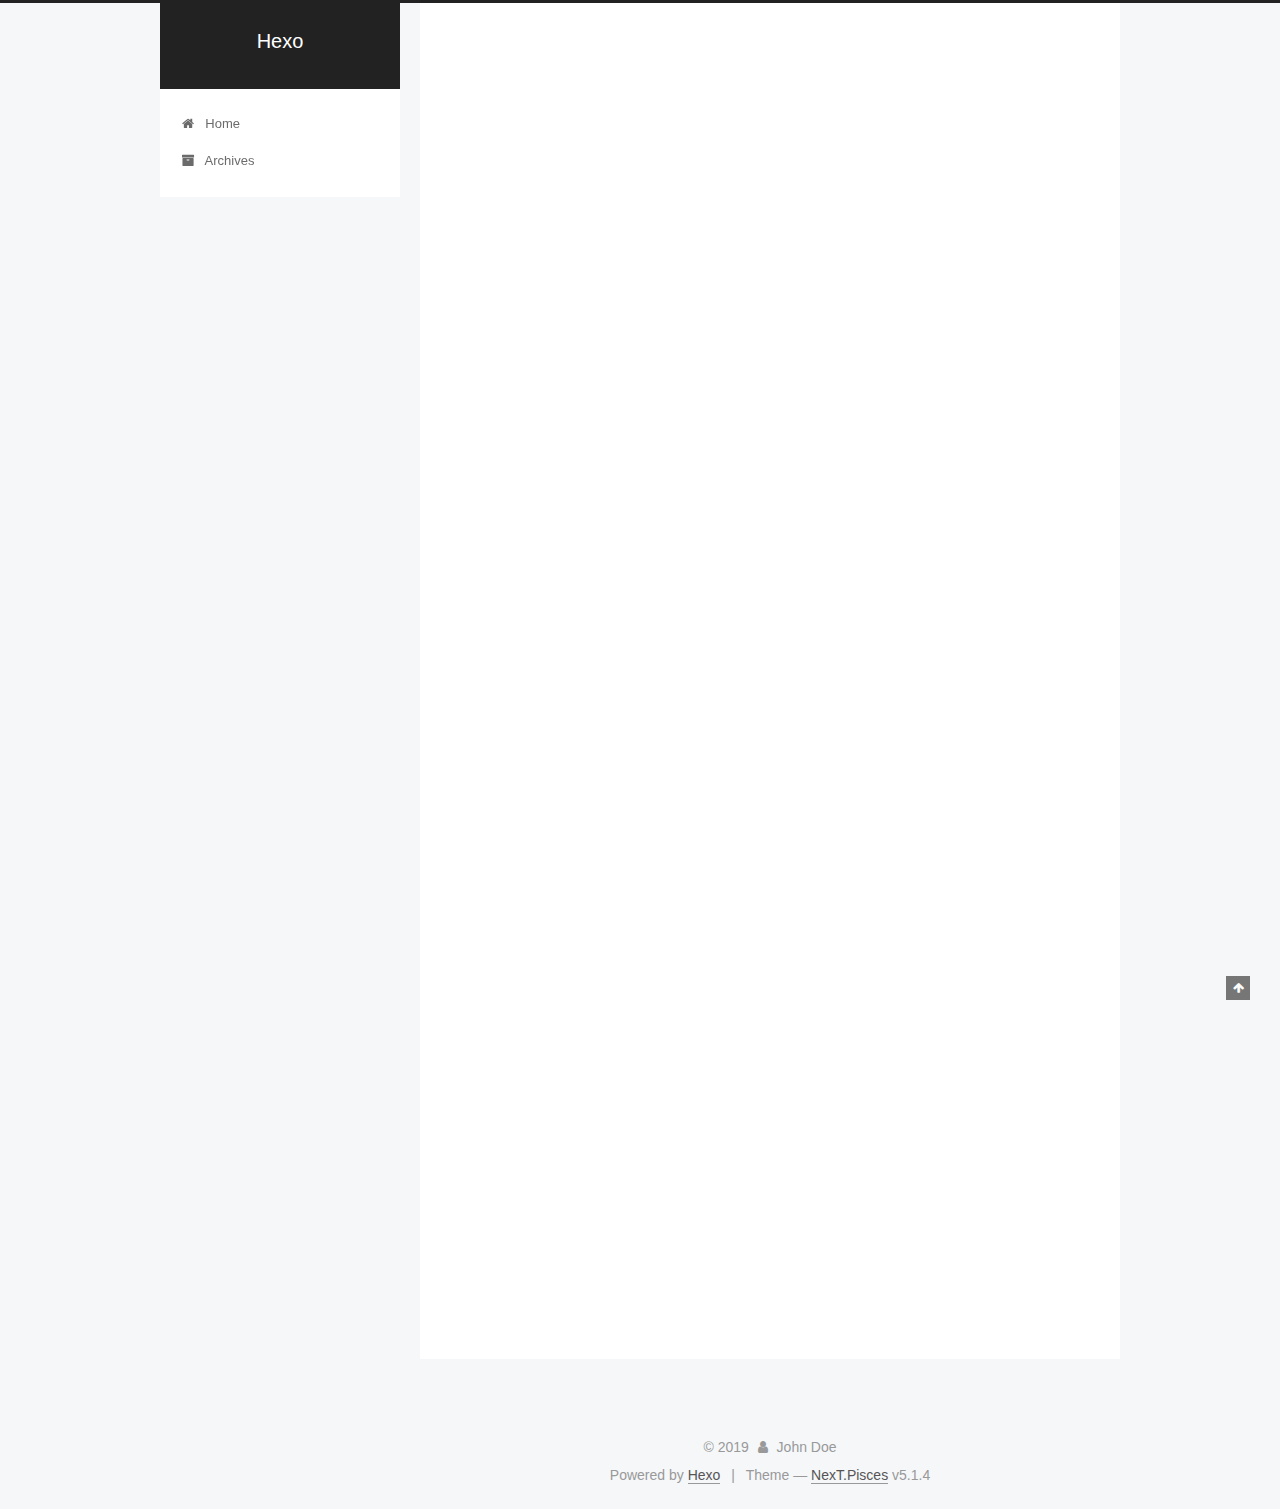
<file: index.html>
<!DOCTYPE html>



  


<html class="theme-next pisces use-motion" lang>
<head><meta name="generator" content="Hexo 3.8.0">
  <meta charset="UTF-8">
<meta http-equiv="X-UA-Compatible" content="IE=edge">
<meta name="viewport" content="width=device-width, initial-scale=1, maximum-scale=1">
<meta name="theme-color" content="#222">









<meta http-equiv="Cache-Control" content="no-transform">
<meta http-equiv="Cache-Control" content="no-siteapp">
















  
  
  <link href="/lib/fancybox/source/jquery.fancybox.css?v=2.1.5" rel="stylesheet" type="text/css">







<link href="/lib/font-awesome/css/font-awesome.min.css?v=4.6.2" rel="stylesheet" type="text/css">

<link href="/css/main.css?v=5.1.4" rel="stylesheet" type="text/css">


  <link rel="apple-touch-icon" sizes="180x180" href="/images/apple-touch-icon-next.png?v=5.1.4">


  <link rel="icon" type="image/png" sizes="32x32" href="/images/favicon-32x32-next.png?v=5.1.4">


  <link rel="icon" type="image/png" sizes="16x16" href="/images/favicon-16x16-next.png?v=5.1.4">


  <link rel="mask-icon" href="/images/logo.svg?v=5.1.4" color="#222">





  <meta name="keywords" content="Hexo, NexT">










<meta property="og:type" content="website">
<meta property="og:title" content="Hexo">
<meta property="og:url" content="http://yoursite.com/index.html">
<meta property="og:site_name" content="Hexo">
<meta property="og:locale" content="default">
<meta name="twitter:card" content="summary">
<meta name="twitter:title" content="Hexo">



<script type="text/javascript" id="hexo.configurations">
  var NexT = window.NexT || {};
  var CONFIG = {
    root: '/',
    scheme: 'Pisces',
    version: '5.1.4',
    sidebar: {"position":"left","display":"post","offset":12,"b2t":false,"scrollpercent":false,"onmobile":false},
    fancybox: true,
    tabs: true,
    motion: {"enable":true,"async":false,"transition":{"post_block":"fadeIn","post_header":"slideDownIn","post_body":"slideDownIn","coll_header":"slideLeftIn","sidebar":"slideUpIn"}},
    duoshuo: {
      userId: '0',
      author: 'Author'
    },
    algolia: {
      applicationID: '',
      apiKey: '',
      indexName: '',
      hits: {"per_page":10},
      labels: {"input_placeholder":"Search for Posts","hits_empty":"We didn't find any results for the search: ${query}","hits_stats":"${hits} results found in ${time} ms"}
    }
  };
</script>



  <link rel="canonical" href="http://yoursite.com/">





  <title>Hexo</title>
  








</head>

<body itemscope itemtype="http://schema.org/WebPage" lang="default">

  
  
    
  

  <div class="container sidebar-position-left 
  page-home">
    <div class="headband"></div>

    <header id="header" class="header" itemscope itemtype="http://schema.org/WPHeader">
      <div class="header-inner"><div class="site-brand-wrapper">
  <div class="site-meta ">
    

    <div class="custom-logo-site-title">
      <a href="/" class="brand" rel="start">
        <span class="logo-line-before"><i></i></span>
        <span class="site-title">Hexo</span>
        <span class="logo-line-after"><i></i></span>
      </a>
    </div>
      
        <p class="site-subtitle"></p>
      
  </div>

  <div class="site-nav-toggle">
    <button>
      <span class="btn-bar"></span>
      <span class="btn-bar"></span>
      <span class="btn-bar"></span>
    </button>
  </div>
</div>

<nav class="site-nav">
  

  
    <ul id="menu" class="menu">
      
        
        <li class="menu-item menu-item-home">
          <a href="/" rel="section">
            
              <i class="menu-item-icon fa fa-fw fa-home"></i> <br>
            
            Home
          </a>
        </li>
      
        
        <li class="menu-item menu-item-archives">
          <a href="/archives/" rel="section">
            
              <i class="menu-item-icon fa fa-fw fa-archive"></i> <br>
            
            Archives
          </a>
        </li>
      

      
    </ul>
  

  
</nav>



 </div>
    </header>

    <main id="main" class="main">
      <div class="main-inner">
        <div class="content-wrap">
          <div id="content" class="content">
            
  <section id="posts" class="posts-expand">
    
      

  

  
  
  

  <article class="post post-type-normal" itemscope itemtype="http://schema.org/Article">
  
  
  
  <div class="post-block">
    <link itemprop="mainEntityOfPage" href="http://yoursite.com/2019/03/07/hello/">

    <span hidden itemprop="author" itemscope itemtype="http://schema.org/Person">
      <meta itemprop="name" content="John Doe">
      <meta itemprop="description" content>
      <meta itemprop="image" content="/images/avatar.gif">
    </span>

    <span hidden itemprop="publisher" itemscope itemtype="http://schema.org/Organization">
      <meta itemprop="name" content="Hexo">
    </span>

    
      <header class="post-header">

        
        
          <h1 class="post-title" itemprop="name headline">
                
                <a class="post-title-link" href="/2019/03/07/hello/" itemprop="url">hello</a></h1>
        

        <div class="post-meta">
          <span class="post-time">
            
              <span class="post-meta-item-icon">
                <i class="fa fa-calendar-o"></i>
              </span>
              
                <span class="post-meta-item-text">Posted on</span>
              
              <time title="Post created" itemprop="dateCreated datePublished" datetime="2019-03-07T16:42:58+08:00">
                2019-03-07
              </time>
            

            

            
          </span>

          

          
            
          

          
          

          

          

          

        </div>
      </header>
    

    
    
    
    <div class="post-body" itemprop="articleBody">

      
      

      
        
          
            <p>hello  !!!!!!!</p>

          
        
      
    </div>
    
    
    

    

    

    

    <footer class="post-footer">
      

      

      

      
      
        <div class="post-eof"></div>
      
    </footer>
  </div>
  
  
  
  </article>


    
      

  

  
  
  

  <article class="post post-type-normal" itemscope itemtype="http://schema.org/Article">
  
  
  
  <div class="post-block">
    <link itemprop="mainEntityOfPage" href="http://yoursite.com/2019/03/06/hello-world/">

    <span hidden itemprop="author" itemscope itemtype="http://schema.org/Person">
      <meta itemprop="name" content="John Doe">
      <meta itemprop="description" content>
      <meta itemprop="image" content="/images/avatar.gif">
    </span>

    <span hidden itemprop="publisher" itemscope itemtype="http://schema.org/Organization">
      <meta itemprop="name" content="Hexo">
    </span>

    
      <header class="post-header">

        
        
          <h1 class="post-title" itemprop="name headline">
                
                <a class="post-title-link" href="/2019/03/06/hello-world/" itemprop="url">Hello World</a></h1>
        

        <div class="post-meta">
          <span class="post-time">
            
              <span class="post-meta-item-icon">
                <i class="fa fa-calendar-o"></i>
              </span>
              
                <span class="post-meta-item-text">Posted on</span>
              
              <time title="Post created" itemprop="dateCreated datePublished" datetime="2019-03-06T11:15:41+08:00">
                2019-03-06
              </time>
            

            

            
          </span>

          

          
            
          

          
          

          

          

          

        </div>
      </header>
    

    
    
    
    <div class="post-body" itemprop="articleBody">

      
      

      
        
          
            <p>Welcome to <a href="https://hexo.io/" target="_blank" rel="noopener">Hexo</a>! This is your very first post. Check <a href="https://hexo.io/docs/" target="_blank" rel="noopener">documentation</a> for more info. If you get any problems when using Hexo, you can find the answer in <a href="https://hexo.io/docs/troubleshooting.html" target="_blank" rel="noopener">troubleshooting</a> or you can ask me on <a href="https://github.com/hexojs/hexo/issues" target="_blank" rel="noopener">GitHub</a>.</p>
<h2 id="Quick-Start"><a href="#Quick-Start" class="headerlink" title="Quick Start"></a>Quick Start</h2><h3 id="Create-a-new-post"><a href="#Create-a-new-post" class="headerlink" title="Create a new post"></a>Create a new post</h3><figure class="highlight bash"><table><tr><td class="gutter"><pre><span class="line">1</span><br></pre></td><td class="code"><pre><span class="line">$ hexo new <span class="string">"My New Post"</span></span><br></pre></td></tr></table></figure>
<p>More info: <a href="https://hexo.io/docs/writing.html" target="_blank" rel="noopener">Writing</a></p>
<h3 id="Run-server"><a href="#Run-server" class="headerlink" title="Run server"></a>Run server</h3><figure class="highlight bash"><table><tr><td class="gutter"><pre><span class="line">1</span><br></pre></td><td class="code"><pre><span class="line">$ hexo server</span><br></pre></td></tr></table></figure>
<p>More info: <a href="https://hexo.io/docs/server.html" target="_blank" rel="noopener">Server</a></p>
<h3 id="Generate-static-files"><a href="#Generate-static-files" class="headerlink" title="Generate static files"></a>Generate static files</h3><figure class="highlight bash"><table><tr><td class="gutter"><pre><span class="line">1</span><br></pre></td><td class="code"><pre><span class="line">$ hexo generate</span><br></pre></td></tr></table></figure>
<p>More info: <a href="https://hexo.io/docs/generating.html" target="_blank" rel="noopener">Generating</a></p>
<h3 id="Deploy-to-remote-sites"><a href="#Deploy-to-remote-sites" class="headerlink" title="Deploy to remote sites"></a>Deploy to remote sites</h3><figure class="highlight bash"><table><tr><td class="gutter"><pre><span class="line">1</span><br></pre></td><td class="code"><pre><span class="line">$ hexo deploy</span><br></pre></td></tr></table></figure>
<p>More info: <a href="https://hexo.io/docs/deployment.html" target="_blank" rel="noopener">Deployment</a></p>

          
        
      
    </div>
    
    
    

    

    

    

    <footer class="post-footer">
      

      

      

      
      
        <div class="post-eof"></div>
      
    </footer>
  </div>
  
  
  
  </article>


    
  </section>

  


          </div>
          


          

        </div>
        
          
  
  <div class="sidebar-toggle">
    <div class="sidebar-toggle-line-wrap">
      <span class="sidebar-toggle-line sidebar-toggle-line-first"></span>
      <span class="sidebar-toggle-line sidebar-toggle-line-middle"></span>
      <span class="sidebar-toggle-line sidebar-toggle-line-last"></span>
    </div>
  </div>

  <aside id="sidebar" class="sidebar">
    
    <div class="sidebar-inner">

      

      

      <section class="site-overview-wrap sidebar-panel sidebar-panel-active">
        <div class="site-overview">
          <div class="site-author motion-element" itemprop="author" itemscope itemtype="http://schema.org/Person">
            
              <p class="site-author-name" itemprop="name">John Doe</p>
              <p class="site-description motion-element" itemprop="description"></p>
          </div>

          <nav class="site-state motion-element">

            
              <div class="site-state-item site-state-posts">
              
                <a href="/archives/">
              
                  <span class="site-state-item-count">2</span>
                  <span class="site-state-item-name">posts</span>
                </a>
              </div>
            

            

            

          </nav>

          

          

          
          

          
          

          

        </div>
      </section>

      

      

    </div>
  </aside>


        
      </div>
    </main>

    <footer id="footer" class="footer">
      <div class="footer-inner">
        <div class="copyright">&copy; <span itemprop="copyrightYear">2019</span>
  <span class="with-love">
    <i class="fa fa-user"></i>
  </span>
  <span class="author" itemprop="copyrightHolder">John Doe</span>

  
</div>


  <div class="powered-by">Powered by <a class="theme-link" target="_blank" href="https://hexo.io">Hexo</a></div>



  <span class="post-meta-divider">|</span>



  <div class="theme-info">Theme &mdash; <a class="theme-link" target="_blank" href="https://github.com/iissnan/hexo-theme-next">NexT.Pisces</a> v5.1.4</div>




        







        
      </div>
    </footer>

    
      <div class="back-to-top">
        <i class="fa fa-arrow-up"></i>
        
      </div>
    

    

  </div>

  

<script type="text/javascript">
  if (Object.prototype.toString.call(window.Promise) !== '[object Function]') {
    window.Promise = null;
  }
</script>









  












  
  
    <script type="text/javascript" src="/lib/jquery/index.js?v=2.1.3"></script>
  

  
  
    <script type="text/javascript" src="/lib/fastclick/lib/fastclick.min.js?v=1.0.6"></script>
  

  
  
    <script type="text/javascript" src="/lib/jquery_lazyload/jquery.lazyload.js?v=1.9.7"></script>
  

  
  
    <script type="text/javascript" src="/lib/velocity/velocity.min.js?v=1.2.1"></script>
  

  
  
    <script type="text/javascript" src="/lib/velocity/velocity.ui.min.js?v=1.2.1"></script>
  

  
  
    <script type="text/javascript" src="/lib/fancybox/source/jquery.fancybox.pack.js?v=2.1.5"></script>
  


  


  <script type="text/javascript" src="/js/src/utils.js?v=5.1.4"></script>

  <script type="text/javascript" src="/js/src/motion.js?v=5.1.4"></script>



  
  


  <script type="text/javascript" src="/js/src/affix.js?v=5.1.4"></script>

  <script type="text/javascript" src="/js/src/schemes/pisces.js?v=5.1.4"></script>



  

  


  <script type="text/javascript" src="/js/src/bootstrap.js?v=5.1.4"></script>



  


  




	





  





  












  





  

  

  

  
  

  

  

  

</body>
</html>
</file>
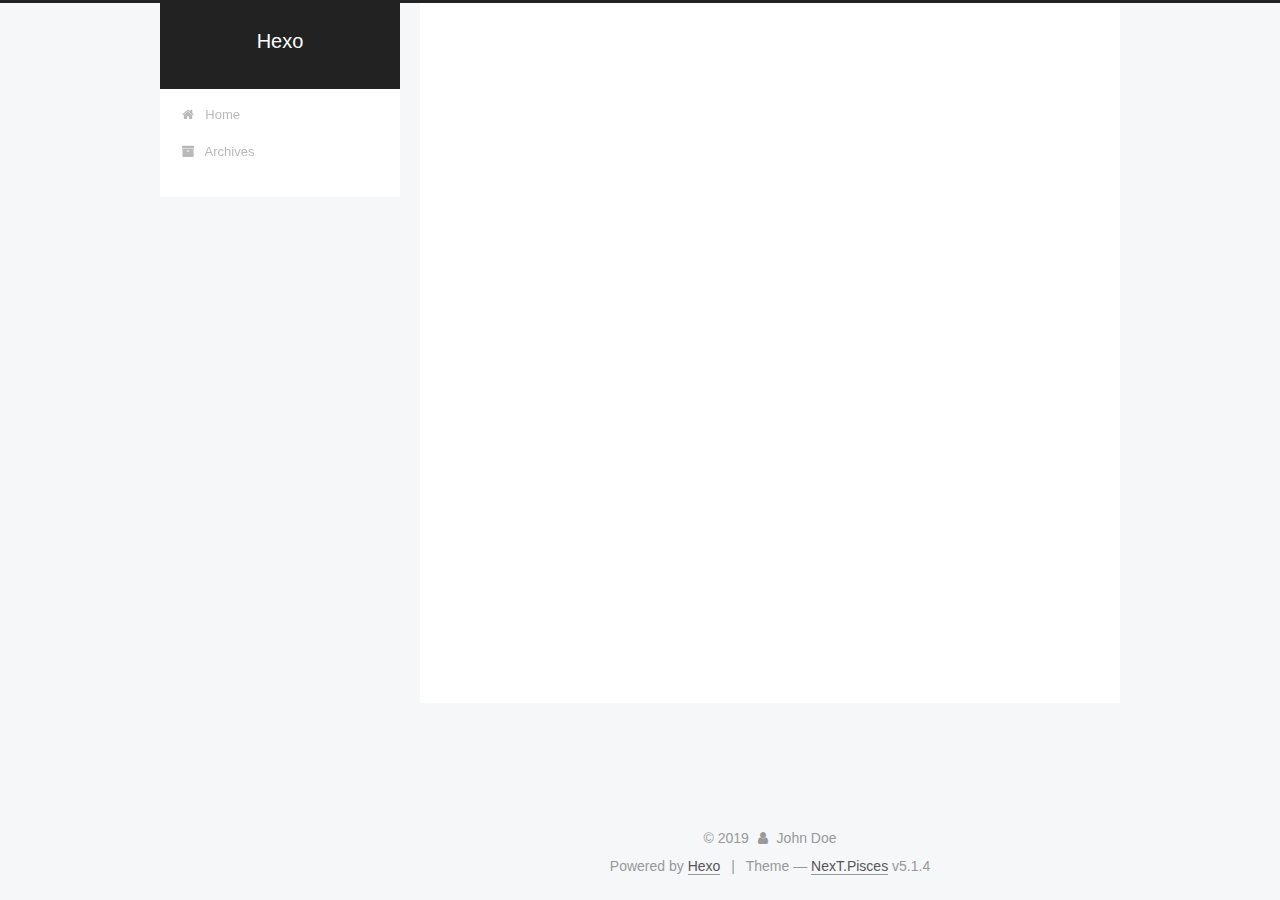
<file: archives/index.html>
<!DOCTYPE html>



  


<html class="theme-next pisces use-motion" lang>
<head><meta name="generator" content="Hexo 3.8.0">
  <meta charset="UTF-8">
<meta http-equiv="X-UA-Compatible" content="IE=edge">
<meta name="viewport" content="width=device-width, initial-scale=1, maximum-scale=1">
<meta name="theme-color" content="#222">









<meta http-equiv="Cache-Control" content="no-transform">
<meta http-equiv="Cache-Control" content="no-siteapp">
















  
  
  <link href="/lib/fancybox/source/jquery.fancybox.css?v=2.1.5" rel="stylesheet" type="text/css">







<link href="/lib/font-awesome/css/font-awesome.min.css?v=4.6.2" rel="stylesheet" type="text/css">

<link href="/css/main.css?v=5.1.4" rel="stylesheet" type="text/css">


  <link rel="apple-touch-icon" sizes="180x180" href="/images/apple-touch-icon-next.png?v=5.1.4">


  <link rel="icon" type="image/png" sizes="32x32" href="/images/favicon-32x32-next.png?v=5.1.4">


  <link rel="icon" type="image/png" sizes="16x16" href="/images/favicon-16x16-next.png?v=5.1.4">


  <link rel="mask-icon" href="/images/logo.svg?v=5.1.4" color="#222">





  <meta name="keywords" content="Hexo, NexT">










<meta property="og:type" content="website">
<meta property="og:title" content="Hexo">
<meta property="og:url" content="http://yoursite.com/archives/index.html">
<meta property="og:site_name" content="Hexo">
<meta property="og:locale" content="default">
<meta name="twitter:card" content="summary">
<meta name="twitter:title" content="Hexo">



<script type="text/javascript" id="hexo.configurations">
  var NexT = window.NexT || {};
  var CONFIG = {
    root: '/',
    scheme: 'Pisces',
    version: '5.1.4',
    sidebar: {"position":"left","display":"post","offset":12,"b2t":false,"scrollpercent":false,"onmobile":false},
    fancybox: true,
    tabs: true,
    motion: {"enable":true,"async":false,"transition":{"post_block":"fadeIn","post_header":"slideDownIn","post_body":"slideDownIn","coll_header":"slideLeftIn","sidebar":"slideUpIn"}},
    duoshuo: {
      userId: '0',
      author: 'Author'
    },
    algolia: {
      applicationID: '',
      apiKey: '',
      indexName: '',
      hits: {"per_page":10},
      labels: {"input_placeholder":"Search for Posts","hits_empty":"We didn't find any results for the search: ${query}","hits_stats":"${hits} results found in ${time} ms"}
    }
  };
</script>



  <link rel="canonical" href="http://yoursite.com/archives/">





  <title>Archive | Hexo</title>
  








</head>

<body itemscope itemtype="http://schema.org/WebPage" lang="default">

  
  
    
  

  <div class="container sidebar-position-left page-archive">
    <div class="headband"></div>

    <header id="header" class="header" itemscope itemtype="http://schema.org/WPHeader">
      <div class="header-inner"><div class="site-brand-wrapper">
  <div class="site-meta ">
    

    <div class="custom-logo-site-title">
      <a href="/" class="brand" rel="start">
        <span class="logo-line-before"><i></i></span>
        <span class="site-title">Hexo</span>
        <span class="logo-line-after"><i></i></span>
      </a>
    </div>
      
        <p class="site-subtitle"></p>
      
  </div>

  <div class="site-nav-toggle">
    <button>
      <span class="btn-bar"></span>
      <span class="btn-bar"></span>
      <span class="btn-bar"></span>
    </button>
  </div>
</div>

<nav class="site-nav">
  

  
    <ul id="menu" class="menu">
      
        
        <li class="menu-item menu-item-home">
          <a href="/" rel="section">
            
              <i class="menu-item-icon fa fa-fw fa-home"></i> <br>
            
            Home
          </a>
        </li>
      
        
        <li class="menu-item menu-item-archives">
          <a href="/archives/" rel="section">
            
              <i class="menu-item-icon fa fa-fw fa-archive"></i> <br>
            
            Archives
          </a>
        </li>
      

      
    </ul>
  

  
</nav>



 </div>
    </header>

    <main id="main" class="main">
      <div class="main-inner">
        <div class="content-wrap">
          <div id="content" class="content">
            

  
  
  
  <div class="post-block archive">
    <div id="posts" class="posts-collapse">
      <span class="archive-move-on"></span>

      <span class="archive-page-counter">
        
        
        
          
        
        Um..! 2 posts in total. Keep on posting.
      </span>

      

        
        
        

        
          
          <div class="collection-title">
            <h1 class="archive-year" id="archive-year-2019">2019</h1>
          </div>
        
        

        

  <article class="post post-type-normal" itemscope itemtype="http://schema.org/Article">
    <header class="post-header">

      <h2 class="post-title">
        
            <a class="post-title-link" href="/2019/03/07/hello/" itemprop="url">
              
                <span itemprop="name">hello</span>
              
            </a>
        
      </h2>

      <div class="post-meta">
        <time class="post-time" itemprop="dateCreated" datetime="2019-03-07T16:42:58+08:00" content="2019-03-07">
          03-07
        </time>
      </div>

    </header>
  </article>



      

        
        
        

        
        

        

  <article class="post post-type-normal" itemscope itemtype="http://schema.org/Article">
    <header class="post-header">

      <h2 class="post-title">
        
            <a class="post-title-link" href="/2019/03/06/hello-world/" itemprop="url">
              
                <span itemprop="name">Hello World</span>
              
            </a>
        
      </h2>

      <div class="post-meta">
        <time class="post-time" itemprop="dateCreated" datetime="2019-03-06T11:15:41+08:00" content="2019-03-06">
          03-06
        </time>
      </div>

    </header>
  </article>



      

    </div>
  </div>
  
  
  

  



          </div>
          


          

        </div>
        
          
  
  <div class="sidebar-toggle">
    <div class="sidebar-toggle-line-wrap">
      <span class="sidebar-toggle-line sidebar-toggle-line-first"></span>
      <span class="sidebar-toggle-line sidebar-toggle-line-middle"></span>
      <span class="sidebar-toggle-line sidebar-toggle-line-last"></span>
    </div>
  </div>

  <aside id="sidebar" class="sidebar">
    
    <div class="sidebar-inner">

      

      

      <section class="site-overview-wrap sidebar-panel sidebar-panel-active">
        <div class="site-overview">
          <div class="site-author motion-element" itemprop="author" itemscope itemtype="http://schema.org/Person">
            
              <p class="site-author-name" itemprop="name">John Doe</p>
              <p class="site-description motion-element" itemprop="description"></p>
          </div>

          <nav class="site-state motion-element">

            
              <div class="site-state-item site-state-posts">
              
                <a href="/archives/">
              
                  <span class="site-state-item-count">2</span>
                  <span class="site-state-item-name">posts</span>
                </a>
              </div>
            

            

            

          </nav>

          

          

          
          

          
          

          

        </div>
      </section>

      

      

    </div>
  </aside>


        
      </div>
    </main>

    <footer id="footer" class="footer">
      <div class="footer-inner">
        <div class="copyright">&copy; <span itemprop="copyrightYear">2019</span>
  <span class="with-love">
    <i class="fa fa-user"></i>
  </span>
  <span class="author" itemprop="copyrightHolder">John Doe</span>

  
</div>


  <div class="powered-by">Powered by <a class="theme-link" target="_blank" href="https://hexo.io">Hexo</a></div>



  <span class="post-meta-divider">|</span>



  <div class="theme-info">Theme &mdash; <a class="theme-link" target="_blank" href="https://github.com/iissnan/hexo-theme-next">NexT.Pisces</a> v5.1.4</div>




        







        
      </div>
    </footer>

    
      <div class="back-to-top">
        <i class="fa fa-arrow-up"></i>
        
      </div>
    

    

  </div>

  

<script type="text/javascript">
  if (Object.prototype.toString.call(window.Promise) !== '[object Function]') {
    window.Promise = null;
  }
</script>









  












  
  
    <script type="text/javascript" src="/lib/jquery/index.js?v=2.1.3"></script>
  

  
  
    <script type="text/javascript" src="/lib/fastclick/lib/fastclick.min.js?v=1.0.6"></script>
  

  
  
    <script type="text/javascript" src="/lib/jquery_lazyload/jquery.lazyload.js?v=1.9.7"></script>
  

  
  
    <script type="text/javascript" src="/lib/velocity/velocity.min.js?v=1.2.1"></script>
  

  
  
    <script type="text/javascript" src="/lib/velocity/velocity.ui.min.js?v=1.2.1"></script>
  

  
  
    <script type="text/javascript" src="/lib/fancybox/source/jquery.fancybox.pack.js?v=2.1.5"></script>
  


  


  <script type="text/javascript" src="/js/src/utils.js?v=5.1.4"></script>

  <script type="text/javascript" src="/js/src/motion.js?v=5.1.4"></script>



  
  


  <script type="text/javascript" src="/js/src/affix.js?v=5.1.4"></script>

  <script type="text/javascript" src="/js/src/schemes/pisces.js?v=5.1.4"></script>



  

  


  <script type="text/javascript" src="/js/src/bootstrap.js?v=5.1.4"></script>



  


  




	





  





  












  





  

  

  

  
  

  

  

  

</body>
</html>
</file>
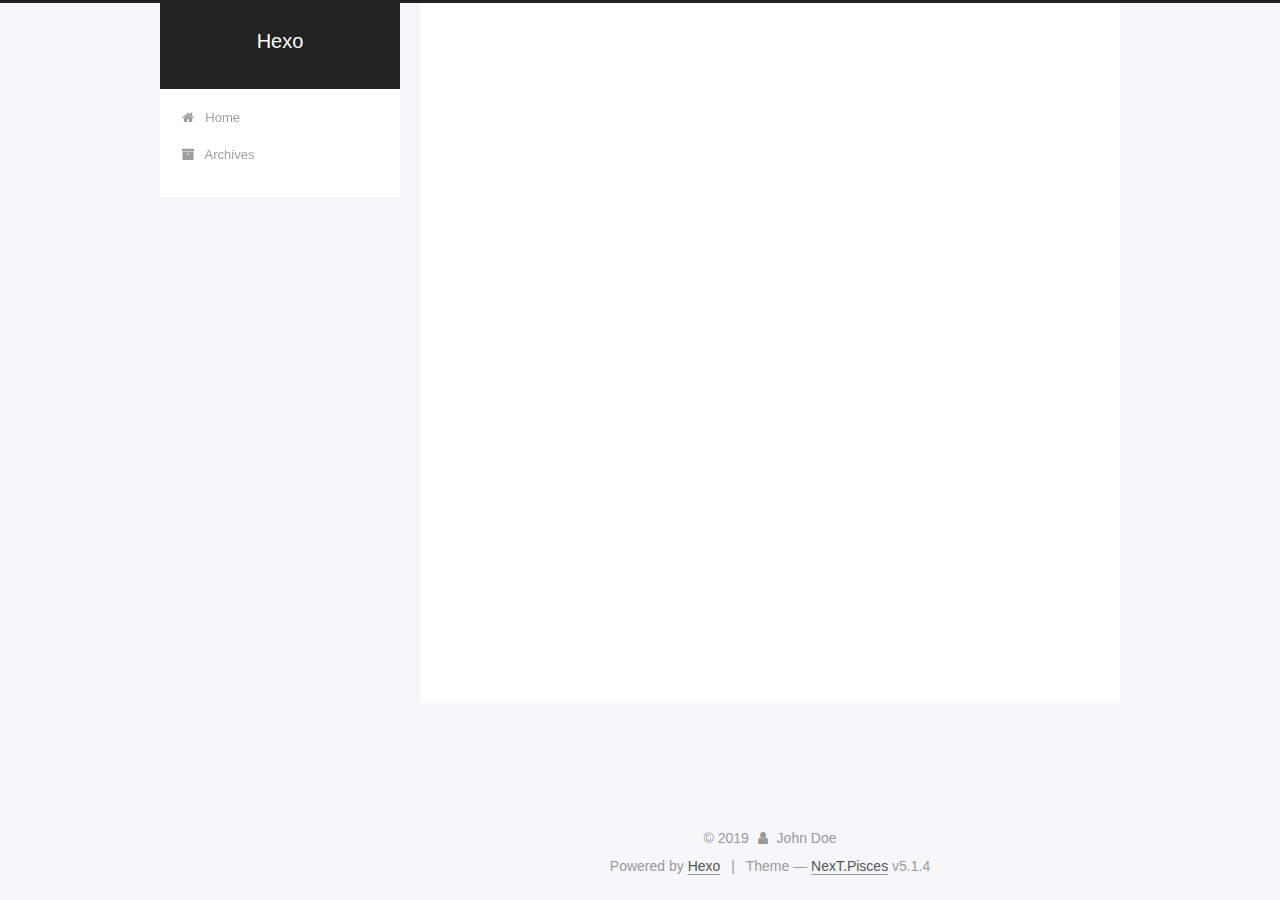
<file: archives/2019/index.html>
<!DOCTYPE html>



  


<html class="theme-next pisces use-motion" lang>
<head><meta name="generator" content="Hexo 3.8.0">
  <meta charset="UTF-8">
<meta http-equiv="X-UA-Compatible" content="IE=edge">
<meta name="viewport" content="width=device-width, initial-scale=1, maximum-scale=1">
<meta name="theme-color" content="#222">









<meta http-equiv="Cache-Control" content="no-transform">
<meta http-equiv="Cache-Control" content="no-siteapp">
















  
  
  <link href="/lib/fancybox/source/jquery.fancybox.css?v=2.1.5" rel="stylesheet" type="text/css">







<link href="/lib/font-awesome/css/font-awesome.min.css?v=4.6.2" rel="stylesheet" type="text/css">

<link href="/css/main.css?v=5.1.4" rel="stylesheet" type="text/css">


  <link rel="apple-touch-icon" sizes="180x180" href="/images/apple-touch-icon-next.png?v=5.1.4">


  <link rel="icon" type="image/png" sizes="32x32" href="/images/favicon-32x32-next.png?v=5.1.4">


  <link rel="icon" type="image/png" sizes="16x16" href="/images/favicon-16x16-next.png?v=5.1.4">


  <link rel="mask-icon" href="/images/logo.svg?v=5.1.4" color="#222">





  <meta name="keywords" content="Hexo, NexT">










<meta property="og:type" content="website">
<meta property="og:title" content="Hexo">
<meta property="og:url" content="http://yoursite.com/archives/2019/index.html">
<meta property="og:site_name" content="Hexo">
<meta property="og:locale" content="default">
<meta name="twitter:card" content="summary">
<meta name="twitter:title" content="Hexo">



<script type="text/javascript" id="hexo.configurations">
  var NexT = window.NexT || {};
  var CONFIG = {
    root: '/',
    scheme: 'Pisces',
    version: '5.1.4',
    sidebar: {"position":"left","display":"post","offset":12,"b2t":false,"scrollpercent":false,"onmobile":false},
    fancybox: true,
    tabs: true,
    motion: {"enable":true,"async":false,"transition":{"post_block":"fadeIn","post_header":"slideDownIn","post_body":"slideDownIn","coll_header":"slideLeftIn","sidebar":"slideUpIn"}},
    duoshuo: {
      userId: '0',
      author: 'Author'
    },
    algolia: {
      applicationID: '',
      apiKey: '',
      indexName: '',
      hits: {"per_page":10},
      labels: {"input_placeholder":"Search for Posts","hits_empty":"We didn't find any results for the search: ${query}","hits_stats":"${hits} results found in ${time} ms"}
    }
  };
</script>



  <link rel="canonical" href="http://yoursite.com/archives/2019/">





  <title>Archive | Hexo</title>
  








</head>

<body itemscope itemtype="http://schema.org/WebPage" lang="default">

  
  
    
  

  <div class="container sidebar-position-left page-archive">
    <div class="headband"></div>

    <header id="header" class="header" itemscope itemtype="http://schema.org/WPHeader">
      <div class="header-inner"><div class="site-brand-wrapper">
  <div class="site-meta ">
    

    <div class="custom-logo-site-title">
      <a href="/" class="brand" rel="start">
        <span class="logo-line-before"><i></i></span>
        <span class="site-title">Hexo</span>
        <span class="logo-line-after"><i></i></span>
      </a>
    </div>
      
        <p class="site-subtitle"></p>
      
  </div>

  <div class="site-nav-toggle">
    <button>
      <span class="btn-bar"></span>
      <span class="btn-bar"></span>
      <span class="btn-bar"></span>
    </button>
  </div>
</div>

<nav class="site-nav">
  

  
    <ul id="menu" class="menu">
      
        
        <li class="menu-item menu-item-home">
          <a href="/" rel="section">
            
              <i class="menu-item-icon fa fa-fw fa-home"></i> <br>
            
            Home
          </a>
        </li>
      
        
        <li class="menu-item menu-item-archives">
          <a href="/archives/" rel="section">
            
              <i class="menu-item-icon fa fa-fw fa-archive"></i> <br>
            
            Archives
          </a>
        </li>
      

      
    </ul>
  

  
</nav>



 </div>
    </header>

    <main id="main" class="main">
      <div class="main-inner">
        <div class="content-wrap">
          <div id="content" class="content">
            

  
  
  
  <div class="post-block archive">
    <div id="posts" class="posts-collapse">
      <span class="archive-move-on"></span>

      <span class="archive-page-counter">
        
        
        
          
        
        Um..! 2 posts in total. Keep on posting.
      </span>

      

        
        
        

        
          
          <div class="collection-title">
            <h1 class="archive-year" id="archive-year-2019">2019</h1>
          </div>
        
        

        

  <article class="post post-type-normal" itemscope itemtype="http://schema.org/Article">
    <header class="post-header">

      <h2 class="post-title">
        
            <a class="post-title-link" href="/2019/03/07/hello/" itemprop="url">
              
                <span itemprop="name">hello</span>
              
            </a>
        
      </h2>

      <div class="post-meta">
        <time class="post-time" itemprop="dateCreated" datetime="2019-03-07T16:42:58+08:00" content="2019-03-07">
          03-07
        </time>
      </div>

    </header>
  </article>



      

        
        
        

        
        

        

  <article class="post post-type-normal" itemscope itemtype="http://schema.org/Article">
    <header class="post-header">

      <h2 class="post-title">
        
            <a class="post-title-link" href="/2019/03/06/hello-world/" itemprop="url">
              
                <span itemprop="name">Hello World</span>
              
            </a>
        
      </h2>

      <div class="post-meta">
        <time class="post-time" itemprop="dateCreated" datetime="2019-03-06T11:15:41+08:00" content="2019-03-06">
          03-06
        </time>
      </div>

    </header>
  </article>



      

    </div>
  </div>
  
  
  

  



          </div>
          


          

        </div>
        
          
  
  <div class="sidebar-toggle">
    <div class="sidebar-toggle-line-wrap">
      <span class="sidebar-toggle-line sidebar-toggle-line-first"></span>
      <span class="sidebar-toggle-line sidebar-toggle-line-middle"></span>
      <span class="sidebar-toggle-line sidebar-toggle-line-last"></span>
    </div>
  </div>

  <aside id="sidebar" class="sidebar">
    
    <div class="sidebar-inner">

      

      

      <section class="site-overview-wrap sidebar-panel sidebar-panel-active">
        <div class="site-overview">
          <div class="site-author motion-element" itemprop="author" itemscope itemtype="http://schema.org/Person">
            
              <p class="site-author-name" itemprop="name">John Doe</p>
              <p class="site-description motion-element" itemprop="description"></p>
          </div>

          <nav class="site-state motion-element">

            
              <div class="site-state-item site-state-posts">
              
                <a href="/archives/">
              
                  <span class="site-state-item-count">2</span>
                  <span class="site-state-item-name">posts</span>
                </a>
              </div>
            

            

            

          </nav>

          

          

          
          

          
          

          

        </div>
      </section>

      

      

    </div>
  </aside>


        
      </div>
    </main>

    <footer id="footer" class="footer">
      <div class="footer-inner">
        <div class="copyright">&copy; <span itemprop="copyrightYear">2019</span>
  <span class="with-love">
    <i class="fa fa-user"></i>
  </span>
  <span class="author" itemprop="copyrightHolder">John Doe</span>

  
</div>


  <div class="powered-by">Powered by <a class="theme-link" target="_blank" href="https://hexo.io">Hexo</a></div>



  <span class="post-meta-divider">|</span>



  <div class="theme-info">Theme &mdash; <a class="theme-link" target="_blank" href="https://github.com/iissnan/hexo-theme-next">NexT.Pisces</a> v5.1.4</div>




        







        
      </div>
    </footer>

    
      <div class="back-to-top">
        <i class="fa fa-arrow-up"></i>
        
      </div>
    

    

  </div>

  

<script type="text/javascript">
  if (Object.prototype.toString.call(window.Promise) !== '[object Function]') {
    window.Promise = null;
  }
</script>









  












  
  
    <script type="text/javascript" src="/lib/jquery/index.js?v=2.1.3"></script>
  

  
  
    <script type="text/javascript" src="/lib/fastclick/lib/fastclick.min.js?v=1.0.6"></script>
  

  
  
    <script type="text/javascript" src="/lib/jquery_lazyload/jquery.lazyload.js?v=1.9.7"></script>
  

  
  
    <script type="text/javascript" src="/lib/velocity/velocity.min.js?v=1.2.1"></script>
  

  
  
    <script type="text/javascript" src="/lib/velocity/velocity.ui.min.js?v=1.2.1"></script>
  

  
  
    <script type="text/javascript" src="/lib/fancybox/source/jquery.fancybox.pack.js?v=2.1.5"></script>
  


  


  <script type="text/javascript" src="/js/src/utils.js?v=5.1.4"></script>

  <script type="text/javascript" src="/js/src/motion.js?v=5.1.4"></script>



  
  


  <script type="text/javascript" src="/js/src/affix.js?v=5.1.4"></script>

  <script type="text/javascript" src="/js/src/schemes/pisces.js?v=5.1.4"></script>



  

  


  <script type="text/javascript" src="/js/src/bootstrap.js?v=5.1.4"></script>



  


  




	





  





  












  





  

  

  

  
  

  

  

  

</body>
</html>
</file>
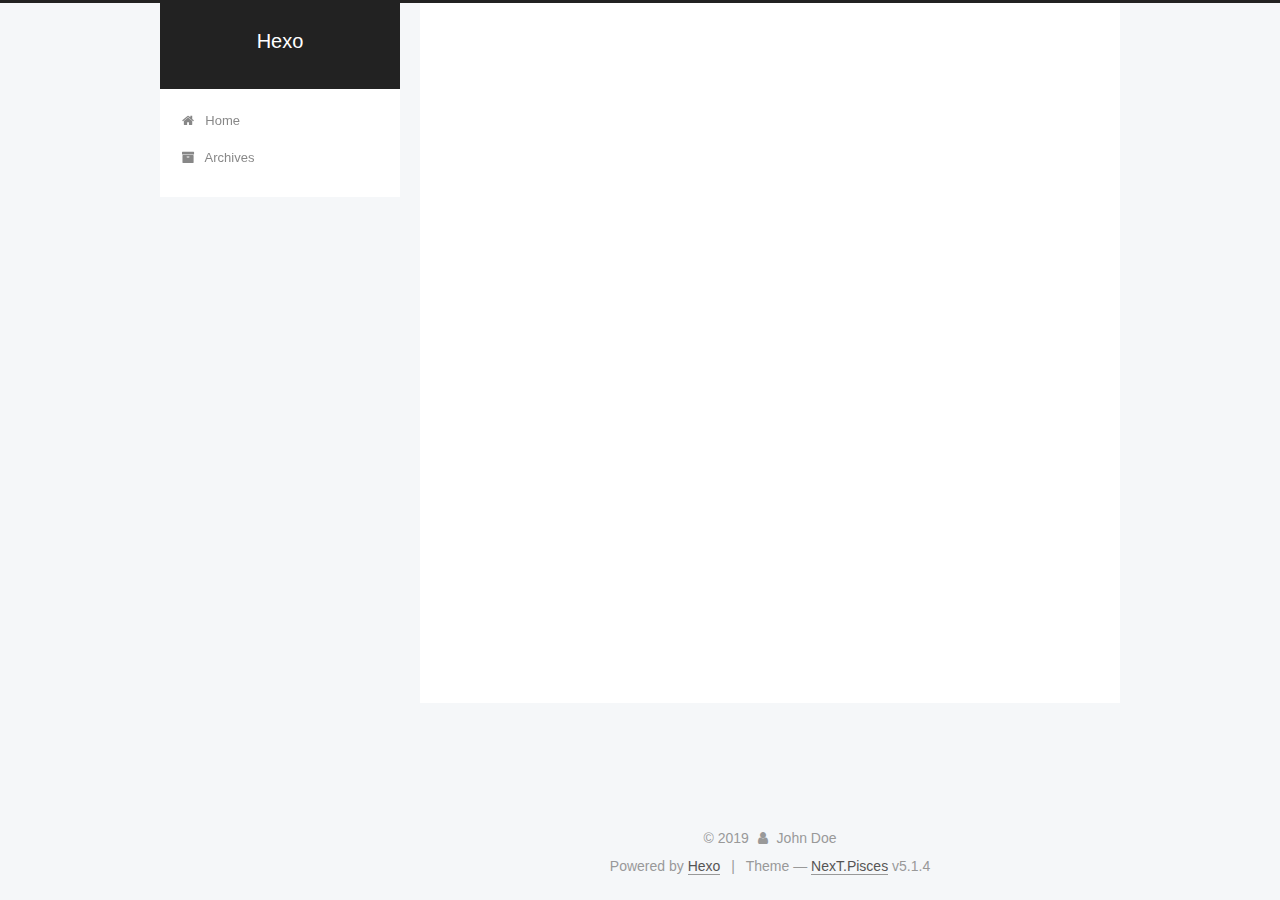
<file: archives/2019/03/index.html>
<!DOCTYPE html>



  


<html class="theme-next pisces use-motion" lang>
<head><meta name="generator" content="Hexo 3.8.0">
  <meta charset="UTF-8">
<meta http-equiv="X-UA-Compatible" content="IE=edge">
<meta name="viewport" content="width=device-width, initial-scale=1, maximum-scale=1">
<meta name="theme-color" content="#222">









<meta http-equiv="Cache-Control" content="no-transform">
<meta http-equiv="Cache-Control" content="no-siteapp">
















  
  
  <link href="/lib/fancybox/source/jquery.fancybox.css?v=2.1.5" rel="stylesheet" type="text/css">







<link href="/lib/font-awesome/css/font-awesome.min.css?v=4.6.2" rel="stylesheet" type="text/css">

<link href="/css/main.css?v=5.1.4" rel="stylesheet" type="text/css">


  <link rel="apple-touch-icon" sizes="180x180" href="/images/apple-touch-icon-next.png?v=5.1.4">


  <link rel="icon" type="image/png" sizes="32x32" href="/images/favicon-32x32-next.png?v=5.1.4">


  <link rel="icon" type="image/png" sizes="16x16" href="/images/favicon-16x16-next.png?v=5.1.4">


  <link rel="mask-icon" href="/images/logo.svg?v=5.1.4" color="#222">





  <meta name="keywords" content="Hexo, NexT">










<meta property="og:type" content="website">
<meta property="og:title" content="Hexo">
<meta property="og:url" content="http://yoursite.com/archives/2019/03/index.html">
<meta property="og:site_name" content="Hexo">
<meta property="og:locale" content="default">
<meta name="twitter:card" content="summary">
<meta name="twitter:title" content="Hexo">



<script type="text/javascript" id="hexo.configurations">
  var NexT = window.NexT || {};
  var CONFIG = {
    root: '/',
    scheme: 'Pisces',
    version: '5.1.4',
    sidebar: {"position":"left","display":"post","offset":12,"b2t":false,"scrollpercent":false,"onmobile":false},
    fancybox: true,
    tabs: true,
    motion: {"enable":true,"async":false,"transition":{"post_block":"fadeIn","post_header":"slideDownIn","post_body":"slideDownIn","coll_header":"slideLeftIn","sidebar":"slideUpIn"}},
    duoshuo: {
      userId: '0',
      author: 'Author'
    },
    algolia: {
      applicationID: '',
      apiKey: '',
      indexName: '',
      hits: {"per_page":10},
      labels: {"input_placeholder":"Search for Posts","hits_empty":"We didn't find any results for the search: ${query}","hits_stats":"${hits} results found in ${time} ms"}
    }
  };
</script>



  <link rel="canonical" href="http://yoursite.com/archives/2019/03/">





  <title>Archive | Hexo</title>
  








</head>

<body itemscope itemtype="http://schema.org/WebPage" lang="default">

  
  
    
  

  <div class="container sidebar-position-left page-archive">
    <div class="headband"></div>

    <header id="header" class="header" itemscope itemtype="http://schema.org/WPHeader">
      <div class="header-inner"><div class="site-brand-wrapper">
  <div class="site-meta ">
    

    <div class="custom-logo-site-title">
      <a href="/" class="brand" rel="start">
        <span class="logo-line-before"><i></i></span>
        <span class="site-title">Hexo</span>
        <span class="logo-line-after"><i></i></span>
      </a>
    </div>
      
        <p class="site-subtitle"></p>
      
  </div>

  <div class="site-nav-toggle">
    <button>
      <span class="btn-bar"></span>
      <span class="btn-bar"></span>
      <span class="btn-bar"></span>
    </button>
  </div>
</div>

<nav class="site-nav">
  

  
    <ul id="menu" class="menu">
      
        
        <li class="menu-item menu-item-home">
          <a href="/" rel="section">
            
              <i class="menu-item-icon fa fa-fw fa-home"></i> <br>
            
            Home
          </a>
        </li>
      
        
        <li class="menu-item menu-item-archives">
          <a href="/archives/" rel="section">
            
              <i class="menu-item-icon fa fa-fw fa-archive"></i> <br>
            
            Archives
          </a>
        </li>
      

      
    </ul>
  

  
</nav>



 </div>
    </header>

    <main id="main" class="main">
      <div class="main-inner">
        <div class="content-wrap">
          <div id="content" class="content">
            

  
  
  
  <div class="post-block archive">
    <div id="posts" class="posts-collapse">
      <span class="archive-move-on"></span>

      <span class="archive-page-counter">
        
        
        
          
        
        Um..! 2 posts in total. Keep on posting.
      </span>

      

        
        
        

        
          
          <div class="collection-title">
            <h1 class="archive-year" id="archive-year-2019">2019</h1>
          </div>
        
        

        

  <article class="post post-type-normal" itemscope itemtype="http://schema.org/Article">
    <header class="post-header">

      <h2 class="post-title">
        
            <a class="post-title-link" href="/2019/03/07/hello/" itemprop="url">
              
                <span itemprop="name">hello</span>
              
            </a>
        
      </h2>

      <div class="post-meta">
        <time class="post-time" itemprop="dateCreated" datetime="2019-03-07T16:42:58+08:00" content="2019-03-07">
          03-07
        </time>
      </div>

    </header>
  </article>



      

        
        
        

        
        

        

  <article class="post post-type-normal" itemscope itemtype="http://schema.org/Article">
    <header class="post-header">

      <h2 class="post-title">
        
            <a class="post-title-link" href="/2019/03/06/hello-world/" itemprop="url">
              
                <span itemprop="name">Hello World</span>
              
            </a>
        
      </h2>

      <div class="post-meta">
        <time class="post-time" itemprop="dateCreated" datetime="2019-03-06T11:15:41+08:00" content="2019-03-06">
          03-06
        </time>
      </div>

    </header>
  </article>



      

    </div>
  </div>
  
  
  

  



          </div>
          


          

        </div>
        
          
  
  <div class="sidebar-toggle">
    <div class="sidebar-toggle-line-wrap">
      <span class="sidebar-toggle-line sidebar-toggle-line-first"></span>
      <span class="sidebar-toggle-line sidebar-toggle-line-middle"></span>
      <span class="sidebar-toggle-line sidebar-toggle-line-last"></span>
    </div>
  </div>

  <aside id="sidebar" class="sidebar">
    
    <div class="sidebar-inner">

      

      

      <section class="site-overview-wrap sidebar-panel sidebar-panel-active">
        <div class="site-overview">
          <div class="site-author motion-element" itemprop="author" itemscope itemtype="http://schema.org/Person">
            
              <p class="site-author-name" itemprop="name">John Doe</p>
              <p class="site-description motion-element" itemprop="description"></p>
          </div>

          <nav class="site-state motion-element">

            
              <div class="site-state-item site-state-posts">
              
                <a href="/archives/">
              
                  <span class="site-state-item-count">2</span>
                  <span class="site-state-item-name">posts</span>
                </a>
              </div>
            

            

            

          </nav>

          

          

          
          

          
          

          

        </div>
      </section>

      

      

    </div>
  </aside>


        
      </div>
    </main>

    <footer id="footer" class="footer">
      <div class="footer-inner">
        <div class="copyright">&copy; <span itemprop="copyrightYear">2019</span>
  <span class="with-love">
    <i class="fa fa-user"></i>
  </span>
  <span class="author" itemprop="copyrightHolder">John Doe</span>

  
</div>


  <div class="powered-by">Powered by <a class="theme-link" target="_blank" href="https://hexo.io">Hexo</a></div>



  <span class="post-meta-divider">|</span>



  <div class="theme-info">Theme &mdash; <a class="theme-link" target="_blank" href="https://github.com/iissnan/hexo-theme-next">NexT.Pisces</a> v5.1.4</div>




        







        
      </div>
    </footer>

    
      <div class="back-to-top">
        <i class="fa fa-arrow-up"></i>
        
      </div>
    

    

  </div>

  

<script type="text/javascript">
  if (Object.prototype.toString.call(window.Promise) !== '[object Function]') {
    window.Promise = null;
  }
</script>









  












  
  
    <script type="text/javascript" src="/lib/jquery/index.js?v=2.1.3"></script>
  

  
  
    <script type="text/javascript" src="/lib/fastclick/lib/fastclick.min.js?v=1.0.6"></script>
  

  
  
    <script type="text/javascript" src="/lib/jquery_lazyload/jquery.lazyload.js?v=1.9.7"></script>
  

  
  
    <script type="text/javascript" src="/lib/velocity/velocity.min.js?v=1.2.1"></script>
  

  
  
    <script type="text/javascript" src="/lib/velocity/velocity.ui.min.js?v=1.2.1"></script>
  

  
  
    <script type="text/javascript" src="/lib/fancybox/source/jquery.fancybox.pack.js?v=2.1.5"></script>
  


  


  <script type="text/javascript" src="/js/src/utils.js?v=5.1.4"></script>

  <script type="text/javascript" src="/js/src/motion.js?v=5.1.4"></script>



  
  


  <script type="text/javascript" src="/js/src/affix.js?v=5.1.4"></script>

  <script type="text/javascript" src="/js/src/schemes/pisces.js?v=5.1.4"></script>



  

  


  <script type="text/javascript" src="/js/src/bootstrap.js?v=5.1.4"></script>



  


  




	





  





  












  





  

  

  

  
  

  

  

  

</body>
</html>
</file>
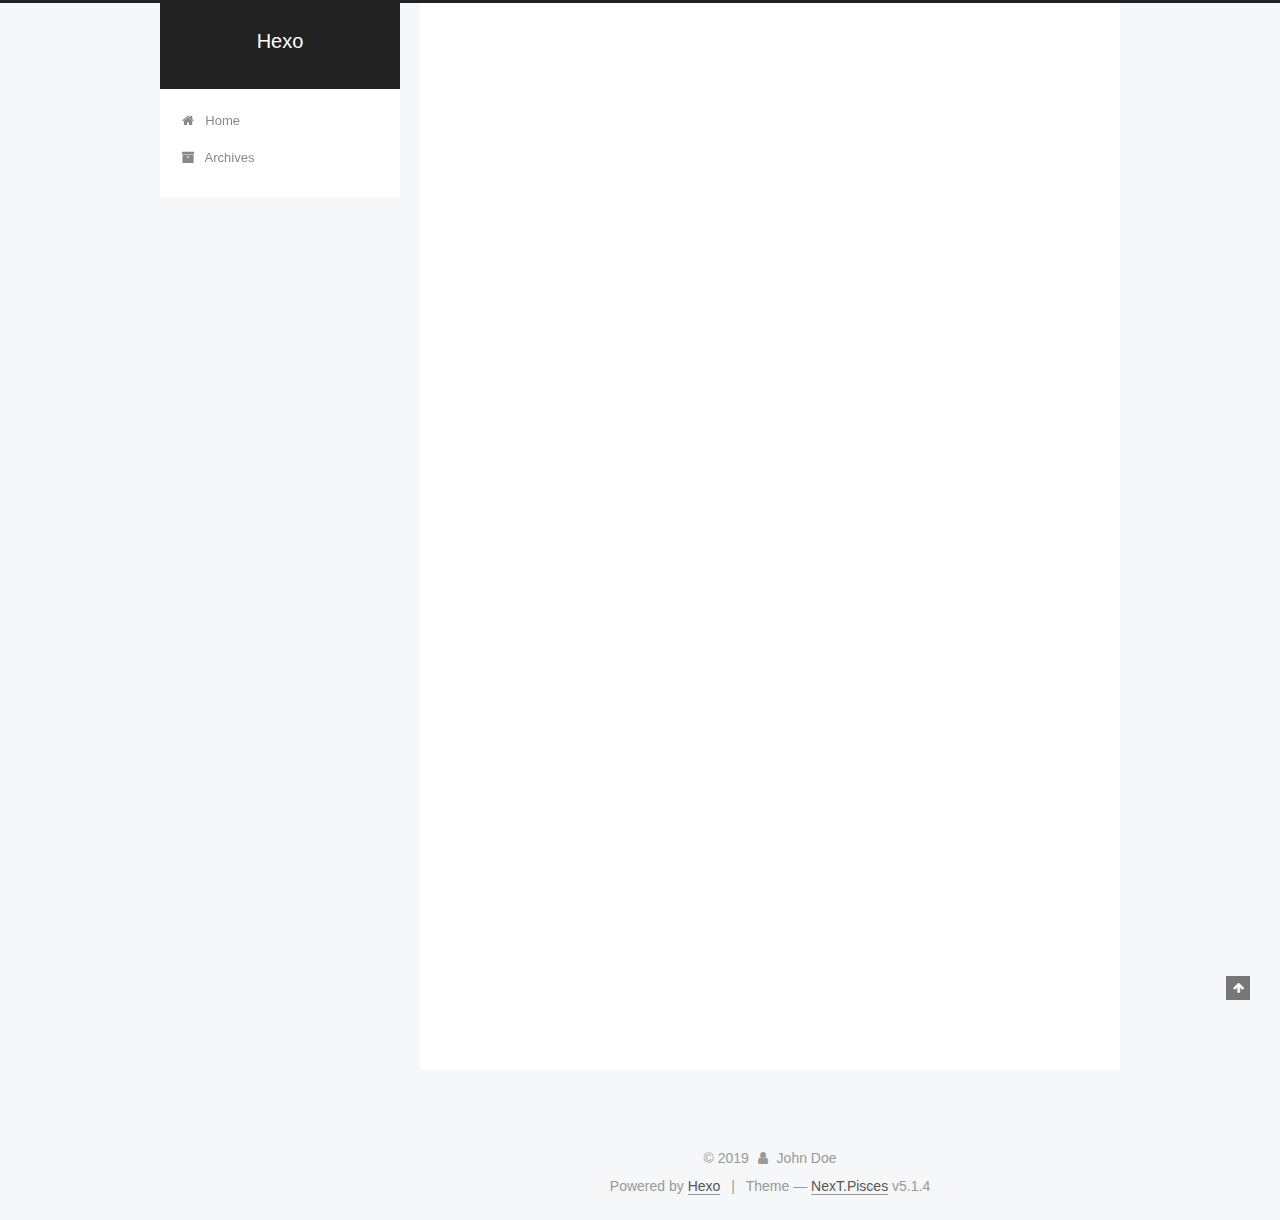
<file: 2019/03/06/hello-world/index.html>
<!DOCTYPE html>



  


<html class="theme-next pisces use-motion" lang>
<head><meta name="generator" content="Hexo 3.8.0">
  <meta charset="UTF-8">
<meta http-equiv="X-UA-Compatible" content="IE=edge">
<meta name="viewport" content="width=device-width, initial-scale=1, maximum-scale=1">
<meta name="theme-color" content="#222">









<meta http-equiv="Cache-Control" content="no-transform">
<meta http-equiv="Cache-Control" content="no-siteapp">
















  
  
  <link href="/lib/fancybox/source/jquery.fancybox.css?v=2.1.5" rel="stylesheet" type="text/css">







<link href="/lib/font-awesome/css/font-awesome.min.css?v=4.6.2" rel="stylesheet" type="text/css">

<link href="/css/main.css?v=5.1.4" rel="stylesheet" type="text/css">


  <link rel="apple-touch-icon" sizes="180x180" href="/images/apple-touch-icon-next.png?v=5.1.4">


  <link rel="icon" type="image/png" sizes="32x32" href="/images/favicon-32x32-next.png?v=5.1.4">


  <link rel="icon" type="image/png" sizes="16x16" href="/images/favicon-16x16-next.png?v=5.1.4">


  <link rel="mask-icon" href="/images/logo.svg?v=5.1.4" color="#222">





  <meta name="keywords" content="Hexo, NexT">










<meta name="description" content="Welcome to Hexo! This is your very first post. Check documentation for more info. If you get any problems when using Hexo, you can find the answer in troubleshooting or you can ask me on GitHub. Quick">
<meta property="og:type" content="article">
<meta property="og:title" content="Hello World">
<meta property="og:url" content="http://yoursite.com/2019/03/06/hello-world/index.html">
<meta property="og:site_name" content="Hexo">
<meta property="og:description" content="Welcome to Hexo! This is your very first post. Check documentation for more info. If you get any problems when using Hexo, you can find the answer in troubleshooting or you can ask me on GitHub. Quick">
<meta property="og:locale" content="default">
<meta property="og:updated_time" content="2019-03-06T03:15:41.628Z">
<meta name="twitter:card" content="summary">
<meta name="twitter:title" content="Hello World">
<meta name="twitter:description" content="Welcome to Hexo! This is your very first post. Check documentation for more info. If you get any problems when using Hexo, you can find the answer in troubleshooting or you can ask me on GitHub. Quick">



<script type="text/javascript" id="hexo.configurations">
  var NexT = window.NexT || {};
  var CONFIG = {
    root: '/',
    scheme: 'Pisces',
    version: '5.1.4',
    sidebar: {"position":"left","display":"post","offset":12,"b2t":false,"scrollpercent":false,"onmobile":false},
    fancybox: true,
    tabs: true,
    motion: {"enable":true,"async":false,"transition":{"post_block":"fadeIn","post_header":"slideDownIn","post_body":"slideDownIn","coll_header":"slideLeftIn","sidebar":"slideUpIn"}},
    duoshuo: {
      userId: '0',
      author: 'Author'
    },
    algolia: {
      applicationID: '',
      apiKey: '',
      indexName: '',
      hits: {"per_page":10},
      labels: {"input_placeholder":"Search for Posts","hits_empty":"We didn't find any results for the search: ${query}","hits_stats":"${hits} results found in ${time} ms"}
    }
  };
</script>



  <link rel="canonical" href="http://yoursite.com/2019/03/06/hello-world/">





  <title>Hello World | Hexo</title>
  








</head>

<body itemscope itemtype="http://schema.org/WebPage" lang="default">

  
  
    
  

  <div class="container sidebar-position-left page-post-detail">
    <div class="headband"></div>

    <header id="header" class="header" itemscope itemtype="http://schema.org/WPHeader">
      <div class="header-inner"><div class="site-brand-wrapper">
  <div class="site-meta ">
    

    <div class="custom-logo-site-title">
      <a href="/" class="brand" rel="start">
        <span class="logo-line-before"><i></i></span>
        <span class="site-title">Hexo</span>
        <span class="logo-line-after"><i></i></span>
      </a>
    </div>
      
        <p class="site-subtitle"></p>
      
  </div>

  <div class="site-nav-toggle">
    <button>
      <span class="btn-bar"></span>
      <span class="btn-bar"></span>
      <span class="btn-bar"></span>
    </button>
  </div>
</div>

<nav class="site-nav">
  

  
    <ul id="menu" class="menu">
      
        
        <li class="menu-item menu-item-home">
          <a href="/" rel="section">
            
              <i class="menu-item-icon fa fa-fw fa-home"></i> <br>
            
            Home
          </a>
        </li>
      
        
        <li class="menu-item menu-item-archives">
          <a href="/archives/" rel="section">
            
              <i class="menu-item-icon fa fa-fw fa-archive"></i> <br>
            
            Archives
          </a>
        </li>
      

      
    </ul>
  

  
</nav>



 </div>
    </header>

    <main id="main" class="main">
      <div class="main-inner">
        <div class="content-wrap">
          <div id="content" class="content">
            

  <div id="posts" class="posts-expand">
    

  

  
  
  

  <article class="post post-type-normal" itemscope itemtype="http://schema.org/Article">
  
  
  
  <div class="post-block">
    <link itemprop="mainEntityOfPage" href="http://yoursite.com/2019/03/06/hello-world/">

    <span hidden itemprop="author" itemscope itemtype="http://schema.org/Person">
      <meta itemprop="name" content="John Doe">
      <meta itemprop="description" content>
      <meta itemprop="image" content="/images/avatar.gif">
    </span>

    <span hidden itemprop="publisher" itemscope itemtype="http://schema.org/Organization">
      <meta itemprop="name" content="Hexo">
    </span>

    
      <header class="post-header">

        
        
          <h1 class="post-title" itemprop="name headline">Hello World</h1>
        

        <div class="post-meta">
          <span class="post-time">
            
              <span class="post-meta-item-icon">
                <i class="fa fa-calendar-o"></i>
              </span>
              
                <span class="post-meta-item-text">Posted on</span>
              
              <time title="Post created" itemprop="dateCreated datePublished" datetime="2019-03-06T11:15:41+08:00">
                2019-03-06
              </time>
            

            

            
          </span>

          

          
            
          

          
          

          

          

          

        </div>
      </header>
    

    
    
    
    <div class="post-body" itemprop="articleBody">

      
      

      
        <p>Welcome to <a href="https://hexo.io/" target="_blank" rel="noopener">Hexo</a>! This is your very first post. Check <a href="https://hexo.io/docs/" target="_blank" rel="noopener">documentation</a> for more info. If you get any problems when using Hexo, you can find the answer in <a href="https://hexo.io/docs/troubleshooting.html" target="_blank" rel="noopener">troubleshooting</a> or you can ask me on <a href="https://github.com/hexojs/hexo/issues" target="_blank" rel="noopener">GitHub</a>.</p>
<h2 id="Quick-Start"><a href="#Quick-Start" class="headerlink" title="Quick Start"></a>Quick Start</h2><h3 id="Create-a-new-post"><a href="#Create-a-new-post" class="headerlink" title="Create a new post"></a>Create a new post</h3><figure class="highlight bash"><table><tr><td class="gutter"><pre><span class="line">1</span><br></pre></td><td class="code"><pre><span class="line">$ hexo new <span class="string">"My New Post"</span></span><br></pre></td></tr></table></figure>
<p>More info: <a href="https://hexo.io/docs/writing.html" target="_blank" rel="noopener">Writing</a></p>
<h3 id="Run-server"><a href="#Run-server" class="headerlink" title="Run server"></a>Run server</h3><figure class="highlight bash"><table><tr><td class="gutter"><pre><span class="line">1</span><br></pre></td><td class="code"><pre><span class="line">$ hexo server</span><br></pre></td></tr></table></figure>
<p>More info: <a href="https://hexo.io/docs/server.html" target="_blank" rel="noopener">Server</a></p>
<h3 id="Generate-static-files"><a href="#Generate-static-files" class="headerlink" title="Generate static files"></a>Generate static files</h3><figure class="highlight bash"><table><tr><td class="gutter"><pre><span class="line">1</span><br></pre></td><td class="code"><pre><span class="line">$ hexo generate</span><br></pre></td></tr></table></figure>
<p>More info: <a href="https://hexo.io/docs/generating.html" target="_blank" rel="noopener">Generating</a></p>
<h3 id="Deploy-to-remote-sites"><a href="#Deploy-to-remote-sites" class="headerlink" title="Deploy to remote sites"></a>Deploy to remote sites</h3><figure class="highlight bash"><table><tr><td class="gutter"><pre><span class="line">1</span><br></pre></td><td class="code"><pre><span class="line">$ hexo deploy</span><br></pre></td></tr></table></figure>
<p>More info: <a href="https://hexo.io/docs/deployment.html" target="_blank" rel="noopener">Deployment</a></p>

      
    </div>
    
    
    

    

    

    

    <footer class="post-footer">
      

      
      
      

      

      
      
    </footer>
  </div>
  
  
  
  </article>



    <div class="post-spread">
      
    </div>
  </div>


          </div>
          


          

  



        </div>
        
          
  
  <div class="sidebar-toggle">
    <div class="sidebar-toggle-line-wrap">
      <span class="sidebar-toggle-line sidebar-toggle-line-first"></span>
      <span class="sidebar-toggle-line sidebar-toggle-line-middle"></span>
      <span class="sidebar-toggle-line sidebar-toggle-line-last"></span>
    </div>
  </div>

  <aside id="sidebar" class="sidebar">
    
    <div class="sidebar-inner">

      

      
        <ul class="sidebar-nav motion-element">
          <li class="sidebar-nav-toc sidebar-nav-active" data-target="post-toc-wrap">
            Table of Contents
          </li>
          <li class="sidebar-nav-overview" data-target="site-overview-wrap">
            Overview
          </li>
        </ul>
      

      <section class="site-overview-wrap sidebar-panel">
        <div class="site-overview">
          <div class="site-author motion-element" itemprop="author" itemscope itemtype="http://schema.org/Person">
            
              <p class="site-author-name" itemprop="name">John Doe</p>
              <p class="site-description motion-element" itemprop="description"></p>
          </div>

          <nav class="site-state motion-element">

            
              <div class="site-state-item site-state-posts">
              
                <a href="/archives/">
              
                  <span class="site-state-item-count">1</span>
                  <span class="site-state-item-name">posts</span>
                </a>
              </div>
            

            

            

          </nav>

          

          

          
          

          
          

          

        </div>
      </section>

      
      <!--noindex-->
        <section class="post-toc-wrap motion-element sidebar-panel sidebar-panel-active">
          <div class="post-toc">

            
              
            

            
              <div class="post-toc-content"><ol class="nav"><li class="nav-item nav-level-2"><a class="nav-link" href="#Quick-Start"><span class="nav-number">1.</span> <span class="nav-text">Quick Start</span></a><ol class="nav-child"><li class="nav-item nav-level-3"><a class="nav-link" href="#Create-a-new-post"><span class="nav-number">1.1.</span> <span class="nav-text">Create a new post</span></a></li><li class="nav-item nav-level-3"><a class="nav-link" href="#Run-server"><span class="nav-number">1.2.</span> <span class="nav-text">Run server</span></a></li><li class="nav-item nav-level-3"><a class="nav-link" href="#Generate-static-files"><span class="nav-number">1.3.</span> <span class="nav-text">Generate static files</span></a></li><li class="nav-item nav-level-3"><a class="nav-link" href="#Deploy-to-remote-sites"><span class="nav-number">1.4.</span> <span class="nav-text">Deploy to remote sites</span></a></li></ol></li></ol></div>
            

          </div>
        </section>
      <!--/noindex-->
      

      

    </div>
  </aside>


        
      </div>
    </main>

    <footer id="footer" class="footer">
      <div class="footer-inner">
        <div class="copyright">&copy; <span itemprop="copyrightYear">2019</span>
  <span class="with-love">
    <i class="fa fa-user"></i>
  </span>
  <span class="author" itemprop="copyrightHolder">John Doe</span>

  
</div>


  <div class="powered-by">Powered by <a class="theme-link" target="_blank" href="https://hexo.io">Hexo</a></div>



  <span class="post-meta-divider">|</span>



  <div class="theme-info">Theme &mdash; <a class="theme-link" target="_blank" href="https://github.com/iissnan/hexo-theme-next">NexT.Pisces</a> v5.1.4</div>




        







        
      </div>
    </footer>

    
      <div class="back-to-top">
        <i class="fa fa-arrow-up"></i>
        
      </div>
    

    

  </div>

  

<script type="text/javascript">
  if (Object.prototype.toString.call(window.Promise) !== '[object Function]') {
    window.Promise = null;
  }
</script>









  












  
  
    <script type="text/javascript" src="/lib/jquery/index.js?v=2.1.3"></script>
  

  
  
    <script type="text/javascript" src="/lib/fastclick/lib/fastclick.min.js?v=1.0.6"></script>
  

  
  
    <script type="text/javascript" src="/lib/jquery_lazyload/jquery.lazyload.js?v=1.9.7"></script>
  

  
  
    <script type="text/javascript" src="/lib/velocity/velocity.min.js?v=1.2.1"></script>
  

  
  
    <script type="text/javascript" src="/lib/velocity/velocity.ui.min.js?v=1.2.1"></script>
  

  
  
    <script type="text/javascript" src="/lib/fancybox/source/jquery.fancybox.pack.js?v=2.1.5"></script>
  


  


  <script type="text/javascript" src="/js/src/utils.js?v=5.1.4"></script>

  <script type="text/javascript" src="/js/src/motion.js?v=5.1.4"></script>



  
  


  <script type="text/javascript" src="/js/src/affix.js?v=5.1.4"></script>

  <script type="text/javascript" src="/js/src/schemes/pisces.js?v=5.1.4"></script>



  
  <script type="text/javascript" src="/js/src/scrollspy.js?v=5.1.4"></script>
<script type="text/javascript" src="/js/src/post-details.js?v=5.1.4"></script>



  


  <script type="text/javascript" src="/js/src/bootstrap.js?v=5.1.4"></script>



  


  




	





  





  












  





  

  

  

  
  

  

  

  

</body>
</html>
</file>
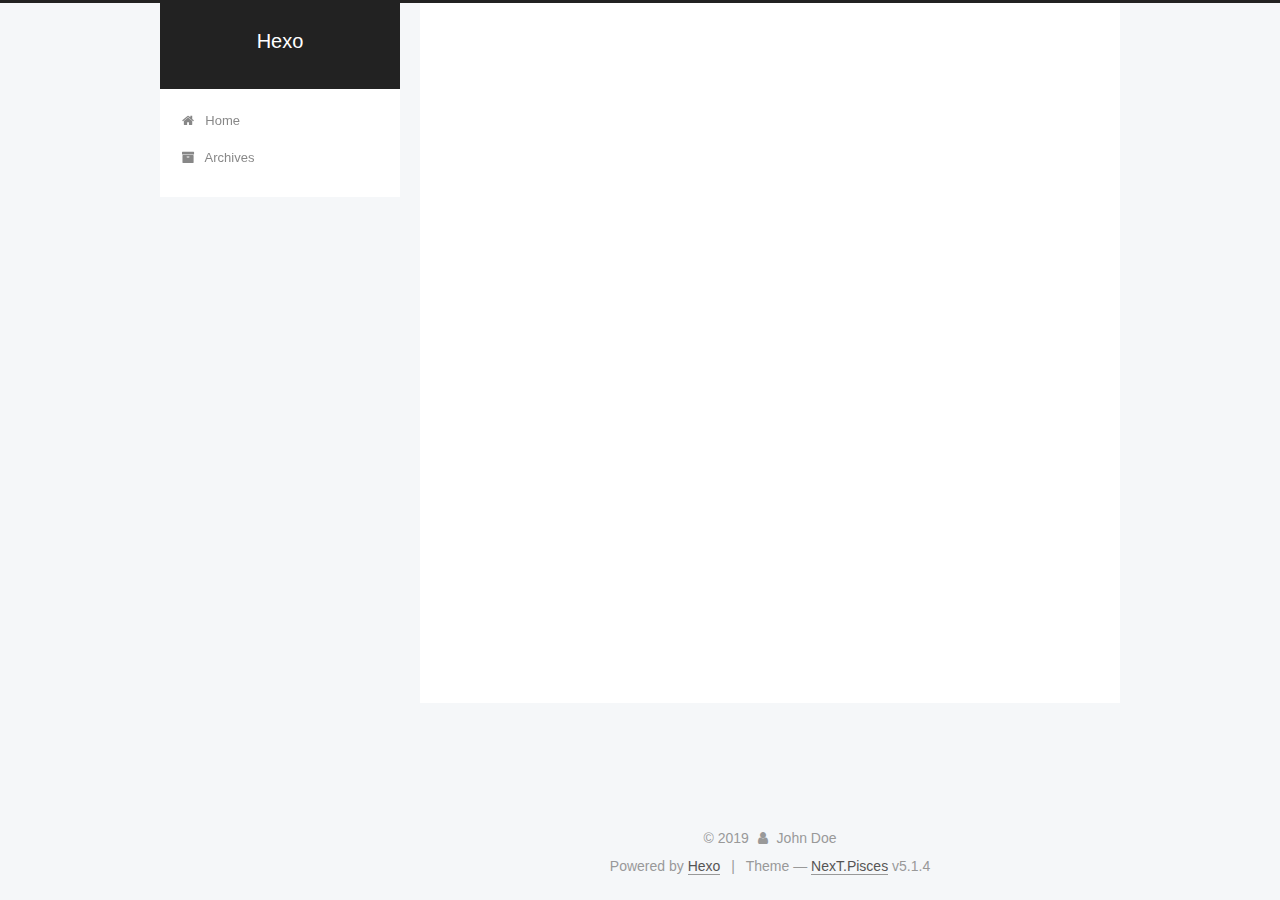
<file: 2019/03/07/hello/index.html>
<!DOCTYPE html>



  


<html class="theme-next pisces use-motion" lang>
<head><meta name="generator" content="Hexo 3.8.0">
  <meta charset="UTF-8">
<meta http-equiv="X-UA-Compatible" content="IE=edge">
<meta name="viewport" content="width=device-width, initial-scale=1, maximum-scale=1">
<meta name="theme-color" content="#222">









<meta http-equiv="Cache-Control" content="no-transform">
<meta http-equiv="Cache-Control" content="no-siteapp">
















  
  
  <link href="/lib/fancybox/source/jquery.fancybox.css?v=2.1.5" rel="stylesheet" type="text/css">







<link href="/lib/font-awesome/css/font-awesome.min.css?v=4.6.2" rel="stylesheet" type="text/css">

<link href="/css/main.css?v=5.1.4" rel="stylesheet" type="text/css">


  <link rel="apple-touch-icon" sizes="180x180" href="/images/apple-touch-icon-next.png?v=5.1.4">


  <link rel="icon" type="image/png" sizes="32x32" href="/images/favicon-32x32-next.png?v=5.1.4">


  <link rel="icon" type="image/png" sizes="16x16" href="/images/favicon-16x16-next.png?v=5.1.4">


  <link rel="mask-icon" href="/images/logo.svg?v=5.1.4" color="#222">





  <meta name="keywords" content="Hexo, NexT">










<meta name="description" content="hello  !!!!!!!">
<meta property="og:type" content="article">
<meta property="og:title" content="hello">
<meta property="og:url" content="http://yoursite.com/2019/03/07/hello/index.html">
<meta property="og:site_name" content="Hexo">
<meta property="og:description" content="hello  !!!!!!!">
<meta property="og:locale" content="default">
<meta property="og:updated_time" content="2019-03-07T08:43:41.549Z">
<meta name="twitter:card" content="summary">
<meta name="twitter:title" content="hello">
<meta name="twitter:description" content="hello  !!!!!!!">



<script type="text/javascript" id="hexo.configurations">
  var NexT = window.NexT || {};
  var CONFIG = {
    root: '/',
    scheme: 'Pisces',
    version: '5.1.4',
    sidebar: {"position":"left","display":"post","offset":12,"b2t":false,"scrollpercent":false,"onmobile":false},
    fancybox: true,
    tabs: true,
    motion: {"enable":true,"async":false,"transition":{"post_block":"fadeIn","post_header":"slideDownIn","post_body":"slideDownIn","coll_header":"slideLeftIn","sidebar":"slideUpIn"}},
    duoshuo: {
      userId: '0',
      author: 'Author'
    },
    algolia: {
      applicationID: '',
      apiKey: '',
      indexName: '',
      hits: {"per_page":10},
      labels: {"input_placeholder":"Search for Posts","hits_empty":"We didn't find any results for the search: ${query}","hits_stats":"${hits} results found in ${time} ms"}
    }
  };
</script>



  <link rel="canonical" href="http://yoursite.com/2019/03/07/hello/">





  <title>hello | Hexo</title>
  








</head>

<body itemscope itemtype="http://schema.org/WebPage" lang="default">

  
  
    
  

  <div class="container sidebar-position-left page-post-detail">
    <div class="headband"></div>

    <header id="header" class="header" itemscope itemtype="http://schema.org/WPHeader">
      <div class="header-inner"><div class="site-brand-wrapper">
  <div class="site-meta ">
    

    <div class="custom-logo-site-title">
      <a href="/" class="brand" rel="start">
        <span class="logo-line-before"><i></i></span>
        <span class="site-title">Hexo</span>
        <span class="logo-line-after"><i></i></span>
      </a>
    </div>
      
        <p class="site-subtitle"></p>
      
  </div>

  <div class="site-nav-toggle">
    <button>
      <span class="btn-bar"></span>
      <span class="btn-bar"></span>
      <span class="btn-bar"></span>
    </button>
  </div>
</div>

<nav class="site-nav">
  

  
    <ul id="menu" class="menu">
      
        
        <li class="menu-item menu-item-home">
          <a href="/" rel="section">
            
              <i class="menu-item-icon fa fa-fw fa-home"></i> <br>
            
            Home
          </a>
        </li>
      
        
        <li class="menu-item menu-item-archives">
          <a href="/archives/" rel="section">
            
              <i class="menu-item-icon fa fa-fw fa-archive"></i> <br>
            
            Archives
          </a>
        </li>
      

      
    </ul>
  

  
</nav>



 </div>
    </header>

    <main id="main" class="main">
      <div class="main-inner">
        <div class="content-wrap">
          <div id="content" class="content">
            

  <div id="posts" class="posts-expand">
    

  

  
  
  

  <article class="post post-type-normal" itemscope itemtype="http://schema.org/Article">
  
  
  
  <div class="post-block">
    <link itemprop="mainEntityOfPage" href="http://yoursite.com/2019/03/07/hello/">

    <span hidden itemprop="author" itemscope itemtype="http://schema.org/Person">
      <meta itemprop="name" content="John Doe">
      <meta itemprop="description" content>
      <meta itemprop="image" content="/images/avatar.gif">
    </span>

    <span hidden itemprop="publisher" itemscope itemtype="http://schema.org/Organization">
      <meta itemprop="name" content="Hexo">
    </span>

    
      <header class="post-header">

        
        
          <h1 class="post-title" itemprop="name headline">hello</h1>
        

        <div class="post-meta">
          <span class="post-time">
            
              <span class="post-meta-item-icon">
                <i class="fa fa-calendar-o"></i>
              </span>
              
                <span class="post-meta-item-text">Posted on</span>
              
              <time title="Post created" itemprop="dateCreated datePublished" datetime="2019-03-07T16:42:58+08:00">
                2019-03-07
              </time>
            

            

            
          </span>

          

          
            
          

          
          

          

          

          

        </div>
      </header>
    

    
    
    
    <div class="post-body" itemprop="articleBody">

      
      

      
        <p>hello  !!!!!!!</p>

      
    </div>
    
    
    

    

    

    

    <footer class="post-footer">
      

      
      
      

      
        <div class="post-nav">
          <div class="post-nav-next post-nav-item">
            
              <a href="/2019/03/06/hello-world/" rel="next" title="Hello World">
                <i class="fa fa-chevron-left"></i> Hello World
              </a>
            
          </div>

          <span class="post-nav-divider"></span>

          <div class="post-nav-prev post-nav-item">
            
          </div>
        </div>
      

      
      
    </footer>
  </div>
  
  
  
  </article>



    <div class="post-spread">
      
    </div>
  </div>


          </div>
          


          

  



        </div>
        
          
  
  <div class="sidebar-toggle">
    <div class="sidebar-toggle-line-wrap">
      <span class="sidebar-toggle-line sidebar-toggle-line-first"></span>
      <span class="sidebar-toggle-line sidebar-toggle-line-middle"></span>
      <span class="sidebar-toggle-line sidebar-toggle-line-last"></span>
    </div>
  </div>

  <aside id="sidebar" class="sidebar">
    
    <div class="sidebar-inner">

      

      

      <section class="site-overview-wrap sidebar-panel sidebar-panel-active">
        <div class="site-overview">
          <div class="site-author motion-element" itemprop="author" itemscope itemtype="http://schema.org/Person">
            
              <p class="site-author-name" itemprop="name">John Doe</p>
              <p class="site-description motion-element" itemprop="description"></p>
          </div>

          <nav class="site-state motion-element">

            
              <div class="site-state-item site-state-posts">
              
                <a href="/archives/">
              
                  <span class="site-state-item-count">2</span>
                  <span class="site-state-item-name">posts</span>
                </a>
              </div>
            

            

            

          </nav>

          

          

          
          

          
          

          

        </div>
      </section>

      

      

    </div>
  </aside>


        
      </div>
    </main>

    <footer id="footer" class="footer">
      <div class="footer-inner">
        <div class="copyright">&copy; <span itemprop="copyrightYear">2019</span>
  <span class="with-love">
    <i class="fa fa-user"></i>
  </span>
  <span class="author" itemprop="copyrightHolder">John Doe</span>

  
</div>


  <div class="powered-by">Powered by <a class="theme-link" target="_blank" href="https://hexo.io">Hexo</a></div>



  <span class="post-meta-divider">|</span>



  <div class="theme-info">Theme &mdash; <a class="theme-link" target="_blank" href="https://github.com/iissnan/hexo-theme-next">NexT.Pisces</a> v5.1.4</div>




        







        
      </div>
    </footer>

    
      <div class="back-to-top">
        <i class="fa fa-arrow-up"></i>
        
      </div>
    

    

  </div>

  

<script type="text/javascript">
  if (Object.prototype.toString.call(window.Promise) !== '[object Function]') {
    window.Promise = null;
  }
</script>









  












  
  
    <script type="text/javascript" src="/lib/jquery/index.js?v=2.1.3"></script>
  

  
  
    <script type="text/javascript" src="/lib/fastclick/lib/fastclick.min.js?v=1.0.6"></script>
  

  
  
    <script type="text/javascript" src="/lib/jquery_lazyload/jquery.lazyload.js?v=1.9.7"></script>
  

  
  
    <script type="text/javascript" src="/lib/velocity/velocity.min.js?v=1.2.1"></script>
  

  
  
    <script type="text/javascript" src="/lib/velocity/velocity.ui.min.js?v=1.2.1"></script>
  

  
  
    <script type="text/javascript" src="/lib/fancybox/source/jquery.fancybox.pack.js?v=2.1.5"></script>
  


  


  <script type="text/javascript" src="/js/src/utils.js?v=5.1.4"></script>

  <script type="text/javascript" src="/js/src/motion.js?v=5.1.4"></script>



  
  


  <script type="text/javascript" src="/js/src/affix.js?v=5.1.4"></script>

  <script type="text/javascript" src="/js/src/schemes/pisces.js?v=5.1.4"></script>



  
  <script type="text/javascript" src="/js/src/scrollspy.js?v=5.1.4"></script>
<script type="text/javascript" src="/js/src/post-details.js?v=5.1.4"></script>



  


  <script type="text/javascript" src="/js/src/bootstrap.js?v=5.1.4"></script>



  


  




	





  





  












  





  

  

  

  
  

  

  

  

</body>
</html>
</file>
<file: css/main.css>
/* normalize.css v3.0.2 | MIT License | git.io/normalize */
html {
  font-family: sans-serif; /* 1 */
  -ms-text-size-adjust: 100%; /* 2 */
  -webkit-text-size-adjust: 100%; /* 2 */
}
body {
  margin: 0;
}
article,
aside,
details,
figcaption,
figure,
footer,
header,
hgroup,
main,
menu,
nav,
section,
summary {
  display: block;
}
audio,
canvas,
progress,
video {
  display: inline-block; /* 1 */
  vertical-align: baseline; /* 2 */
}
audio:not([controls]) {
  display: none;
  height: 0;
}
[hidden],
template {
  display: none;
}
a {
  background-color: transparent;
}
a:active,
a:hover {
  outline: 0;
}
abbr[title] {
  border-bottom: 1px dotted;
}
b,
strong {
  font-weight: bold;
}
dfn {
  font-style: italic;
}
h1 {
  font-size: 2em;
  margin: 0.67em 0;
}
mark {
  background: #ff0;
  color: #000;
}
small {
  font-size: 80%;
}
sub,
sup {
  font-size: 75%;
  line-height: 0;
  position: relative;
  vertical-align: baseline;
}
sup {
  top: -0.5em;
}
sub {
  bottom: -0.25em;
}
img {
  border: 0;
}
svg:not(:root) {
  overflow: hidden;
}
figure {
  margin: 1em 40px;
}
hr {
  -moz-box-sizing: content-box;
  box-sizing: content-box;
  height: 0;
}
pre {
  overflow: auto;
}
code,
kbd,
pre,
samp {
  font-family: monospace, monospace;
  font-size: 1em;
}
button,
input,
optgroup,
select,
textarea {
  color: inherit; /* 1 */
  font: inherit; /* 2 */
  margin: 0; /* 3 */
}
button {
  overflow: visible;
}
button,
select {
  text-transform: none;
}
button,
html input[type="button"],
input[type="reset"],
input[type="submit"] {
  -webkit-appearance: button; /* 2 */
  cursor: pointer; /* 3 */
}
button[disabled],
html input[disabled] {
  cursor: default;
}
button::-moz-focus-inner,
input::-moz-focus-inner {
  border: 0;
  padding: 0;
}
input {
  line-height: normal;
}
input[type="checkbox"],
input[type="radio"] {
  box-sizing: border-box; /* 1 */
  padding: 0; /* 2 */
}
input[type="number"]::-webkit-inner-spin-button,
input[type="number"]::-webkit-outer-spin-button {
  height: auto;
}
input[type="search"] {
  -webkit-appearance: textfield; /* 1 */
  -moz-box-sizing: content-box;
  -webkit-box-sizing: content-box; /* 2 */
  box-sizing: content-box;
}
input[type="search"]::-webkit-search-cancel-button,
input[type="search"]::-webkit-search-decoration {
  -webkit-appearance: none;
}
fieldset {
  border: 1px solid #c0c0c0;
  margin: 0 2px;
  padding: 0.35em 0.625em 0.75em;
}
legend {
  border: 0; /* 1 */
  padding: 0; /* 2 */
}
textarea {
  overflow: auto;
}
optgroup {
  font-weight: bold;
}
table {
  border-collapse: collapse;
  border-spacing: 0;
}
td,
th {
  padding: 0;
}
::selection {
  background: #262a30;
  color: #fff;
}
body {
  position: relative;
  font-family: 'Lato', "PingFang SC", "Microsoft YaHei", sans-serif;
  font-size: 14px;
  line-height: 2;
  color: #555;
  background: #f5f7f9;
}
@media (max-width: 767px) {
  body {
    padding-right: 0 !important;
  }
}
@media (min-width: 768px) and (max-width: 991px) {
  body {
    padding-right: 0 !important;
  }
}
@media (min-width: 1600px) {
  body {
    font-size: 16px;
  }
}
h1,
h2,
h3,
h4,
h5,
h6 {
  margin: 0;
  padding: 0;
  font-weight: bold;
  line-height: 1.5;
  font-family: 'Lato', "PingFang SC", "Microsoft YaHei", sans-serif;
}
h2,
h3,
h4,
h5,
h6 {
  margin: 20px 0 15px;
}
h1 {
  font-size: 22px;
}
@media (max-width: 767px) {
  h1 {
    font-size: 18px;
  }
}
h2 {
  font-size: 20px;
}
@media (max-width: 767px) {
  h2 {
    font-size: 16px;
  }
}
h3 {
  font-size: 18px;
}
@media (max-width: 767px) {
  h3 {
    font-size: 14px;
  }
}
h4 {
  font-size: 16px;
}
@media (max-width: 767px) {
  h4 {
    font-size: 12px;
  }
}
h5 {
  font-size: 14px;
}
@media (max-width: 767px) {
  h5 {
    font-size: 10px;
  }
}
h6 {
  font-size: 12px;
}
@media (max-width: 767px) {
  h6 {
    font-size: 8px;
  }
}
p {
  margin: 0 0 20px 0;
}
a {
  color: #555;
  text-decoration: none;
  outline: none;
  border-bottom: 1px solid #999;
  word-wrap: break-word;
}
a:hover {
  color: #222;
  border-bottom-color: #222;
}
blockquote {
  margin: 0;
  padding: 0;
}
img {
  display: block;
  margin: auto;
  max-width: 100%;
  height: auto;
}
hr {
  margin: 40px 0;
  height: 3px;
  border: none;
  background-color: #ddd;
  background-image: repeating-linear-gradient(-45deg, #fff, #fff 4px, transparent 4px, transparent 8px);
}
blockquote {
  padding: 0 15px;
  color: #666;
  border-left: 4px solid #ddd;
}
blockquote cite::before {
  content: "-";
  padding: 0 5px;
}
dt {
  font-weight: 700;
}
dd {
  margin: 0;
  padding: 0;
}
kbd {
  border: 1px solid #ccc;
  border-radius: 0.2em;
  box-shadow: 0.1em 0.1em 0.2em rgba(0,0,0,0.1);
  background-color: #f9f9f9;
  font-family: inherit;
  background-image: -webkit-linear-gradient(top, #eee, #fff, #eee);
  padding: 0.1em 0.3em;
  white-space: nowrap;
}
.text-left {
  text-align: left;
}
.text-center {
  text-align: center;
}
.text-right {
  text-align: right;
}
.text-justify {
  text-align: justify;
}
.text-nowrap {
  white-space: nowrap;
}
.text-lowercase {
  text-transform: lowercase;
}
.text-uppercase {
  text-transform: uppercase;
}
.text-capitalize {
  text-transform: capitalize;
}
.center-block {
  display: block;
  margin-left: auto;
  margin-right: auto;
}
.clearfix:before,
.clearfix:after {
  content: " ";
  display: table;
}
.clearfix:after {
  clear: both;
}
.pullquote {
  width: 45%;
}
.pullquote.left {
  float: left;
  margin-left: 5px;
  margin-right: 10px;
}
.pullquote.right {
  float: right;
  margin-left: 10px;
  margin-right: 5px;
}
.affix.affix.affix {
  position: fixed;
}
.translation {
  margin-top: -20px;
  font-size: 14px;
  color: #999;
}
.scrollbar-measure {
  width: 100px;
  height: 100px;
  overflow: scroll;
  position: absolute;
  top: -9999px;
}
.use-motion .motion-element {
  opacity: 0;
}
table {
  margin: 20px 0;
  width: 100%;
  border-collapse: collapse;
  border-spacing: 0;
  border: 1px solid #ddd;
  font-size: 14px;
  table-layout: fixed;
  word-wrap: break-all;
}
table>tbody>tr:nth-of-type(odd) {
  background-color: #f9f9f9;
}
table>tbody>tr:hover {
  background-color: #f5f5f5;
}
caption,
th,
td {
  padding: 8px;
  text-align: left;
  vertical-align: middle;
  font-weight: normal;
}
th,
td {
  border-bottom: 3px solid #ddd;
  border-right: 1px solid #eee;
}
th {
  padding-bottom: 10px;
  font-weight: 700;
}
td {
  border-bottom-width: 1px;
}
html,
body {
  height: 100%;
}
.container {
  position: relative;
  min-height: 100%;
}
.header-inner {
  margin: 0 auto;
  padding: 100px 0 70px;
  width: 700px;
}
@media (min-width: 1600px) {
  .container .header-inner {
    width: 900px;
  }
}
.main {
  padding-bottom: 150px;
}
.main-inner {
  margin: 0 auto;
  width: 700px;
}
@media (min-width: 1600px) {
  .container .main-inner {
    width: 900px;
  }
}
.footer {
  position: absolute;
  left: 0;
  bottom: 0;
  width: 100%;
  min-height: 50px;
}
.footer-inner {
  box-sizing: border-box;
  margin: 20px auto;
  width: 700px;
}
@media (min-width: 1600px) {
  .container .footer-inner {
    width: 900px;
  }
}
pre,
.highlight {
  overflow: auto;
  margin: 20px 0;
  padding: 0;
  font-size: 13px;
  color: #4d4d4c;
  background: #f7f7f7;
  line-height: 1.6;
}
pre,
code {
  font-family: consolas, Menlo, "PingFang SC", "Microsoft YaHei", monospace;
}
code {
  padding: 2px 4px;
  word-wrap: break-word;
  color: #555;
  background: #eee;
  border-radius: 3px;
  font-size: 13px;
}
pre {
  padding: 10px;
}
pre code {
  padding: 0;
  color: #4d4d4c;
  background: none;
  text-shadow: none;
}
.highlight {
  border-radius: 1px;
}
.highlight pre {
  border: none;
  margin: 0;
  padding: 10px 0;
}
.highlight table {
  margin: 0;
  width: auto;
  border: none;
}
.highlight td {
  border: none;
  padding: 0;
}
.highlight figcaption {
  font-size: 1em;
  color: #4d4d4c;
  line-height: 1em;
  margin-bottom: 1em;
}
.highlight figcaption:before,
.highlight figcaption:after {
  content: " ";
  display: table;
}
.highlight figcaption:after {
  clear: both;
}
.highlight figcaption a {
  float: right;
  color: #4d4d4c;
}
.highlight figcaption a:hover {
  border-bottom-color: #4d4d4c;
}
.highlight .gutter pre {
  padding-left: 10px;
  padding-right: 10px;
  color: #869194;
  text-align: right;
  background-color: #eff2f3;
}
.highlight .code pre {
  width: 100%;
  padding-left: 10px;
  padding-right: 10px;
  background-color: #f7f7f7;
}
.highlight .line {
  height: 20px;
}
.gutter {
  -webkit-user-select: none;
  -moz-user-select: none;
  -ms-user-select: none;
  user-select: none;
}
.gist table {
  width: auto;
}
.gist table td {
  border: none;
}
pre .deletion {
  background: #fdd;
}
pre .addition {
  background: #dfd;
}
pre .meta {
  color: #8959a8;
}
pre .comment {
  color: #8e908c;
}
pre .variable,
pre .attribute,
pre .tag,
pre .regexp,
pre .ruby .constant,
pre .xml .tag .title,
pre .xml .pi,
pre .xml .doctype,
pre .html .doctype,
pre .css .id,
pre .css .class,
pre .css .pseudo {
  color: #c82829;
}
pre .number,
pre .preprocessor,
pre .built_in,
pre .literal,
pre .params,
pre .constant,
pre .command {
  color: #f5871f;
}
pre .ruby .class .title,
pre .css .rules .attribute,
pre .string,
pre .value,
pre .inheritance,
pre .header,
pre .ruby .symbol,
pre .xml .cdata,
pre .special,
pre .number,
pre .formula {
  color: #718c00;
}
pre .title,
pre .css .hexcolor {
  color: #3e999f;
}
pre .function,
pre .python .decorator,
pre .python .title,
pre .ruby .function .title,
pre .ruby .title .keyword,
pre .perl .sub,
pre .javascript .title,
pre .coffeescript .title {
  color: #4271ae;
}
pre .keyword,
pre .javascript .function {
  color: #8959a8;
}
.full-image.full-image.full-image.full-image {
  border: none;
  max-width: 100%;
  width: auto;
  margin: 20px auto 25px;
}
@media (min-width: 992px) {
  .full-image.full-image.full-image.full-image {
    max-width: none;
    width: 118%;
    margin: 0 -9%;
  }
}
.blockquote-center,
.page-home .post-type-quote blockquote,
.page-post-detail .post-type-quote blockquote {
  position: relative;
  margin: 40px 0;
  padding: 0;
  border-left: none;
  text-align: center;
}
.blockquote-center::before,
.page-home .post-type-quote blockquote::before,
.page-post-detail .post-type-quote blockquote::before,
.blockquote-center::after,
.page-home .post-type-quote blockquote::after,
.page-post-detail .post-type-quote blockquote::after {
  position: absolute;
  content: ' ';
  display: block;
  width: 100%;
  height: 24px;
  opacity: 0.2;
  background-repeat: no-repeat;
  background-position: 0 -6px;
  background-size: 22px 22px;
}
.blockquote-center::before,
.page-home .post-type-quote blockquote::before,
.page-post-detail .post-type-quote blockquote::before {
  top: -20px;
  background-image: url("../images/quote-l.svg");
  border-top: 1px solid #ccc;
}
.blockquote-center::after,
.page-home .post-type-quote blockquote::after,
.page-post-detail .post-type-quote blockquote::after {
  bottom: -20px;
  background-image: url("../images/quote-r.svg");
  border-bottom: 1px solid #ccc;
  background-position: 100% 8px;
}
.blockquote-center p,
.page-home .post-type-quote blockquote p,
.page-post-detail .post-type-quote blockquote p,
.blockquote-center div,
.page-home .post-type-quote blockquote div,
.page-post-detail .post-type-quote blockquote div {
  text-align: center;
}
.post .post-body .group-picture img {
  box-sizing: border-box;
  padding: 0 3px;
  border: none;
}
.post .group-picture-row {
  overflow: hidden;
  margin-top: 6px;
}
.post .group-picture-row:first-child {
  margin-top: 0;
}
.post .group-picture-column {
  float: left;
}
.page-post-detail .post-body .group-picture-column {
  float: none;
  margin-top: 10px;
  width: auto !important;
}
.page-post-detail .post-body .group-picture-column img {
  margin: 0 auto;
}
.page-archive .group-picture-container {
  overflow: hidden;
}
.page-archive .group-picture-row {
  float: left;
}
.page-archive .group-picture-row:first-child {
  margin-top: 6px;
}
.page-archive .group-picture-column {
  max-width: 150px;
  max-height: 150px;
}
.post-body .note {
  position: relative;
  padding: 15px;
  margin-bottom: 20px;
  border: 1px solid #eee;
  border-left-width: 5px;
  border-radius: 3px;
}
.post-body .note h2,
.post-body .note h3,
.post-body .note h4,
.post-body .note h5,
.post-body .note h6 {
  margin-top: 0;
  margin-bottom: 0;
  border-bottom: initial;
  padding-top: 0 !important;
}
.post-body .note p:first-child,
.post-body .note ul:first-child,
.post-body .note ol:first-child,
.post-body .note table:first-child,
.post-body .note pre:first-child,
.post-body .note blockquote:first-child {
  margin-top: 0;
}
.post-body .note p:last-child,
.post-body .note ul:last-child,
.post-body .note ol:last-child,
.post-body .note table:last-child,
.post-body .note pre:last-child,
.post-body .note blockquote:last-child {
  margin-bottom: 0;
}
.post-body .note.default {
  border-left-color: #777;
}
.post-body .note.default h2,
.post-body .note.default h3,
.post-body .note.default h4,
.post-body .note.default h5,
.post-body .note.default h6 {
  color: #777;
}
.post-body .note.primary {
  border-left-color: #6f42c1;
}
.post-body .note.primary h2,
.post-body .note.primary h3,
.post-body .note.primary h4,
.post-body .note.primary h5,
.post-body .note.primary h6 {
  color: #6f42c1;
}
.post-body .note.info {
  border-left-color: #428bca;
}
.post-body .note.info h2,
.post-body .note.info h3,
.post-body .note.info h4,
.post-body .note.info h5,
.post-body .note.info h6 {
  color: #428bca;
}
.post-body .note.success {
  border-left-color: #5cb85c;
}
.post-body .note.success h2,
.post-body .note.success h3,
.post-body .note.success h4,
.post-body .note.success h5,
.post-body .note.success h6 {
  color: #5cb85c;
}
.post-body .note.warning {
  border-left-color: #f0ad4e;
}
.post-body .note.warning h2,
.post-body .note.warning h3,
.post-body .note.warning h4,
.post-body .note.warning h5,
.post-body .note.warning h6 {
  color: #f0ad4e;
}
.post-body .note.danger {
  border-left-color: #d9534f;
}
.post-body .note.danger h2,
.post-body .note.danger h3,
.post-body .note.danger h4,
.post-body .note.danger h5,
.post-body .note.danger h6 {
  color: #d9534f;
}
.post-body .label {
  display: inline;
  padding: 0 2px;
  white-space: nowrap;
}
.post-body .label.default {
  background-color: #f0f0f0;
}
.post-body .label.primary {
  background-color: #efe6f7;
}
.post-body .label.info {
  background-color: #e5f2f8;
}
.post-body .label.success {
  background-color: #e7f4e9;
}
.post-body .label.warning {
  background-color: #fcf6e1;
}
.post-body .label.danger {
  background-color: #fae8eb;
}
.post-body .tabs {
  position: relative;
  display: block;
  margin-bottom: 20px;
  padding-top: 10px;
}
.post-body .tabs ul.nav-tabs {
  margin: 0;
  padding: 0;
  display: flex;
  margin-bottom: -1px;
}
@media (max-width: 413px) {
  .post-body .tabs ul.nav-tabs {
    display: block;
    margin-bottom: 5px;
  }
}
.post-body .tabs ul.nav-tabs li.tab {
  list-style-type: none !important;
  margin: 0 0.25em 0 0;
  border-top: 3px solid transparent;
  border-left: 1px solid transparent;
  border-right: 1px solid transparent;
}
@media (max-width: 413px) {
  .post-body .tabs ul.nav-tabs li.tab {
    margin: initial;
    border-top: 1px solid transparent;
    border-left: 3px solid transparent;
    border-right: 1px solid transparent;
    border-bottom: 1px solid transparent;
  }
}
.post-body .tabs ul.nav-tabs li.tab a {
  outline: 0;
  border-bottom: initial;
  display: block;
  line-height: 1.8em;
  padding: 0.25em 0.75em;
  transition-duration: 0.2s;
  transition-timing-function: ease-out;
  transition-delay: 0s;
}
.post-body .tabs ul.nav-tabs li.tab a i {
  width: 1.285714285714286em;
}
.post-body .tabs ul.nav-tabs li.tab.active {
  border-top: 3px solid #fc6423;
  border-left: 1px solid #ddd;
  border-right: 1px solid #ddd;
  background-color: #fff;
}
@media (max-width: 413px) {
  .post-body .tabs ul.nav-tabs li.tab.active {
    border-top: 1px solid #ddd;
    border-left: 3px solid #fc6423;
    border-right: 1px solid #ddd;
    border-bottom: 1px solid #ddd;
  }
}
.post-body .tabs ul.nav-tabs li.tab.active a {
  cursor: default;
  color: #555;
}
.post-body .tabs .tab-content {
  background-color: #fff;
}
.post-body .tabs .tab-content .tab-pane {
  border: 1px solid #ddd;
  padding: 20px 20px 0 20px;
}
.post-body .tabs .tab-content .tab-pane:not(.active) {
  display: none !important;
}
.post-body .tabs .tab-content .tab-pane.active {
  display: block !important;
}
.btn {
  display: inline-block;
  padding: 0 20px;
  font-size: 14px;
  color: #555;
  background: #fff;
  border: 2px solid #555;
  text-decoration: none;
  border-radius: 2px;
  transition-property: background-color;
  transition-duration: 0.2s;
  transition-timing-function: ease-in-out;
  transition-delay: 0s;
  line-height: 2;
}
.btn:hover {
  border-color: #222;
  color: #fff;
  background: #222;
}
.btn +.btn {
  margin: 0 0 8px 8px;
}
.btn .fa-fw {
  width: 1.285714285714286em;
  text-align: left;
}
.btn-bar {
  display: block;
  width: 22px;
  height: 2px;
  background: #555;
  border-radius: 1px;
}
.btn-bar+.btn-bar {
  margin-top: 4px;
}
.pagination {
  margin: 120px 0 40px;
  text-align: center;
  border-top: 1px solid #eee;
}
.page-number-basic,
.pagination .prev,
.pagination .next,
.pagination .page-number,
.pagination .space {
  display: inline-block;
  position: relative;
  top: -1px;
  margin: 0 10px;
  padding: 0 11px;
}
@media (max-width: 767px) {
  .page-number-basic,
  .pagination .prev,
  .pagination .next,
  .pagination .page-number,
  .pagination .space {
    margin: 0 5px;
  }
}
.pagination .prev,
.pagination .next,
.pagination .page-number {
  border-bottom: 0;
  border-top: 1px solid #eee;
  transition-property: border-color;
  transition-duration: 0.2s;
  transition-timing-function: ease-in-out;
  transition-delay: 0s;
}
.pagination .prev:hover,
.pagination .next:hover,
.pagination .page-number:hover {
  border-top-color: #222;
}
.pagination .space {
  padding: 0;
  margin: 0;
}
.pagination .prev {
  margin-left: 0;
}
.pagination .next {
  margin-right: 0;
}
.pagination .page-number.current {
  color: #fff;
  background: #ccc;
  border-top-color: #ccc;
}
@media (max-width: 767px) {
  .pagination {
    border-top: none;
  }
  .pagination .prev,
  .pagination .next,
  .pagination .page-number {
    margin-bottom: 10px;
    border-top: 0;
    border-bottom: 1px solid #eee;
    padding: 0 10px;
  }
  .pagination .prev:hover,
  .pagination .next:hover,
  .pagination .page-number:hover {
    border-bottom-color: #222;
  }
}
.comments {
  margin: 60px 20px 0;
}
.tag-cloud {
  text-align: center;
}
.tag-cloud a {
  display: inline-block;
  margin: 10px;
}
.back-to-top {
  box-sizing: border-box;
  position: fixed;
  bottom: -100px;
  right: 30px;
  z-index: 1050;
  padding: 0 6px;
  width: 24px;
  background: #222;
  font-size: 12px;
  opacity: 0.6;
  color: #fff;
  cursor: pointer;
  text-align: center;
  -webkit-transform: translateZ(0);
  transition-property: bottom;
  transition-duration: 0.2s;
  transition-timing-function: ease-in-out;
  transition-delay: 0s;
}
@media (min-width: 768px) and (max-width: 991px) {
  .back-to-top {
    display: none !important;
  }
}
@media (max-width: 767px) {
  .back-to-top {
    display: none !important;
  }
}
.back-to-top.back-to-top-on {
  bottom: 30px;
}
.header {
  background: transparent;
}
.header-inner {
  position: relative;
}
.headband {
  height: 3px;
  background: #222;
}
.site-meta {
  margin: 0;
  text-align: center;
}
@media (max-width: 767px) {
  .site-meta {
    text-align: center;
  }
}
.brand {
  position: relative;
  display: inline-block;
  padding: 0 40px;
  color: #fff;
  background: #222;
  border-bottom: none;
}
.brand:hover {
  color: #fff;
}
.logo {
  display: inline-block;
  margin-right: 5px;
  line-height: 36px;
  vertical-align: top;
}
.site-title {
  display: inline-block;
  vertical-align: top;
  line-height: 36px;
  font-size: 20px;
  font-weight: normal;
  font-family: 'Lato', "PingFang SC", "Microsoft YaHei", sans-serif;
}
.site-subtitle {
  margin-top: 10px;
  font-size: 13px;
  color: #ddd;
}
.use-motion .brand {
  opacity: 0;
}
.use-motion .logo,
.use-motion .site-title,
.use-motion .site-subtitle {
  opacity: 0;
  position: relative;
  top: -10px;
}
.site-nav-toggle {
  display: none;
  position: absolute;
  top: 10px;
  left: 10px;
}
@media (max-width: 767px) {
  .site-nav-toggle {
    display: block;
  }
}
.site-nav-toggle button {
  margin-top: 2px;
  padding: 9px 10px;
  background: transparent;
  border: none;
}
@media (max-width: 767px) {
  .site-nav {
    display: none;
    margin: 0 -10px;
    padding: 0 10px;
    clear: both;
    border-top: 1px solid #ddd;
  }
}
@media (min-width: 768px) and (max-width: 991px) {
  .site-nav {
    display: block !important;
  }
}
@media (min-width: 992px) {
  .site-nav {
    display: block !important;
  }
}
.menu {
  margin-top: 20px;
  padding-left: 0;
  text-align: center;
}
.menu .menu-item {
  display: inline-block;
  margin: 0 10px;
  list-style: none;
}
@media screen and (max-width: 767px) {
  .menu .menu-item {
    margin-top: 10px;
  }
}
.menu .menu-item a {
  display: block;
  font-size: 13px;
  line-height: inherit;
  border-bottom: 1px solid transparent;
  transition-property: border-color;
  transition-duration: 0.2s;
  transition-timing-function: ease-in-out;
  transition-delay: 0s;
}
.menu .menu-item a:hover,
.menu-item-active a {
  border-bottom-color: #222;
}
.menu .menu-item .fa {
  margin-right: 5px;
}
.use-motion .menu-item {
  opacity: 0;
}
.post-body {
  font-family: 'Lato', "PingFang SC", "Microsoft YaHei", sans-serif;
}
@media (max-width: 767px) {
  .post-body {
    word-break: break-word;
  }
}
.post-body .fancybox img {
  display: block !important;
  margin: 0 auto;
  cursor: pointer;
  cursor: zoom-in;
  cursor: -webkit-zoom-in;
}
.post-body .image-caption,
.post-body .figure .caption {
  margin: -20px auto 15px;
  text-align: center;
  font-size: 14px;
  color: #999;
  font-weight: bold;
  line-height: 1;
}
.post-sticky-flag {
  display: inline-block;
  font-size: 16px;
  -ms-transform: rotate(30deg);
  -webkit-transform: rotate(30deg);
  -moz-transform: rotate(30deg);
  -ms-transform: rotate(30deg);
  -o-transform: rotate(30deg);
  transform: rotate(30deg);
}
.use-motion .post-block,
.use-motion .pagination,
.use-motion .comments {
  opacity: 0;
}
.use-motion .post-header {
  opacity: 0;
}
.use-motion .post-body {
  opacity: 0;
}
.use-motion .collection-title {
  opacity: 0;
}
.posts-expand {
  padding-top: 40px;
}
@media (max-width: 767px) {
  .posts-expand {
    margin: 0 20px;
  }
  .post-body pre .gutter pre {
    padding-right: 10px;
  }
  .post-body .highlight {
    margin-left: 0px;
    margin-right: 0px;
    padding: 0;
  }
  .post-body .highlight .gutter pre {
    padding-right: 10px;
  }
}
@media (min-width: 992px) {
  .posts-expand .post-body {
    text-align: justify;
  }
}
.posts-expand .post-body h2,
.posts-expand .post-body h3,
.posts-expand .post-body h4,
.posts-expand .post-body h5,
.posts-expand .post-body h6 {
  padding-top: 10px;
}
.posts-expand .post-body h2 .header-anchor,
.posts-expand .post-body h3 .header-anchor,
.posts-expand .post-body h4 .header-anchor,
.posts-expand .post-body h5 .header-anchor,
.posts-expand .post-body h6 .header-anchor {
  float: right;
  margin-left: 10px;
  color: #ccc;
  border-bottom-style: none;
  visibility: hidden;
}
.posts-expand .post-body h2 .header-anchor:hover,
.posts-expand .post-body h3 .header-anchor:hover,
.posts-expand .post-body h4 .header-anchor:hover,
.posts-expand .post-body h5 .header-anchor:hover,
.posts-expand .post-body h6 .header-anchor:hover {
  color: inherit;
}
.posts-expand .post-body h2:hover .header-anchor,
.posts-expand .post-body h3:hover .header-anchor,
.posts-expand .post-body h4:hover .header-anchor,
.posts-expand .post-body h5:hover .header-anchor,
.posts-expand .post-body h6:hover .header-anchor {
  visibility: visible;
}
.posts-expand .post-body ul li {
  list-style: circle;
}
.posts-expand .post-body img {
  box-sizing: border-box;
  margin: auto;
  padding: 3px;
  border: 1px solid #ddd;
}
.posts-expand .post-body .fancybox img {
  margin: 0 auto 25px;
}
@media (max-width: 767px) {
  .posts-collapse {
    margin: 0 20px;
  }
  .posts-collapse .post-title,
  .posts-collapse .post-meta {
    display: block;
    width: auto;
    text-align: left;
  }
}
.posts-collapse {
  position: relative;
  z-index: 1010;
  margin-left: 55px;
}
.posts-collapse::after {
  content: " ";
  position: absolute;
  top: 20px;
  left: 0;
  margin-left: -2px;
  width: 4px;
  height: 100%;
  background: #f5f5f5;
  z-index: -1;
}
@media (max-width: 767px) {
  .posts-collapse {
    margin: 0 20px;
  }
}
.posts-collapse .collection-title {
  position: relative;
  margin: 60px 0;
}
.posts-collapse .collection-title h1,
.posts-collapse .collection-title h2 {
  margin-left: 20px;
}
.posts-collapse .collection-title small {
  color: #bbb;
  margin-left: 5px;
}
.posts-collapse .collection-title::before {
  content: " ";
  position: absolute;
  left: 0;
  top: 50%;
  margin-left: -4px;
  margin-top: -4px;
  width: 8px;
  height: 8px;
  background: #bbb;
  border-radius: 50%;
}
.posts-collapse .post {
  margin: 30px 0;
}
.posts-collapse .post-header {
  position: relative;
  transition-duration: 0.2s;
  transition-timing-function: ease-in-out;
  transition-delay: 0s;
  transition-property: border;
  border-bottom: 1px dashed #ccc;
}
.posts-collapse .post-header::before {
  content: " ";
  position: absolute;
  left: 0;
  top: 12px;
  width: 6px;
  height: 6px;
  margin-left: -4px;
  background: #bbb;
  border-radius: 50%;
  border: 1px solid #fff;
  transition-duration: 0.2s;
  transition-timing-function: ease-in-out;
  transition-delay: 0s;
  transition-property: background;
}
.posts-collapse .post-header:hover {
  border-bottom-color: #666;
}
.posts-collapse .post-header:hover::before {
  background: #222;
}
.posts-collapse .post-meta {
  position: absolute;
  font-size: 12px;
  left: 20px;
  top: 5px;
}
.posts-collapse .post-comments-count {
  display: none;
}
.posts-collapse .post-title {
  margin-left: 60px;
  font-size: 16px;
  font-weight: normal;
  line-height: inherit;
}
.posts-collapse .post-title::after {
  margin-left: 3px;
  opacity: 0.6;
}
.posts-collapse .post-title a {
  color: #666;
  border-bottom: none;
}
.page-home .post-type-quote .post-header,
.page-post-detail .post-type-quote .post-header,
.page-home .post-type-quote .post-tags,
.page-post-detail .post-type-quote .post-tags {
  display: none;
}
.posts-expand .post-title {
  text-align: center;
  word-break: break-word;
  font-weight: 400;
}
.posts-expand .post-title-link {
  display: inline-block;
  position: relative;
  color: #555;
  border-bottom: none;
  line-height: 1.2;
  vertical-align: top;
}
.posts-expand .post-title-link::before {
  content: "";
  position: absolute;
  width: 100%;
  height: 2px;
  bottom: 0;
  left: 0;
  background-color: #000;
  visibility: hidden;
  -webkit-transform: scaleX(0);
  -moz-transform: scaleX(0);
  -ms-transform: scaleX(0);
  -o-transform: scaleX(0);
  transform: scaleX(0);
  transition-duration: 0.2s;
  transition-timing-function: ease-in-out;
  transition-delay: 0s;
}
.posts-expand .post-title-link:hover::before {
  visibility: visible;
  -webkit-transform: scaleX(1);
  -moz-transform: scaleX(1);
  -ms-transform: scaleX(1);
  -o-transform: scaleX(1);
  transform: scaleX(1);
}
.posts-expand .post-title-link .fa {
  font-size: 16px;
}
.posts-expand .post-meta {
  margin: 3px 0 60px 0;
  color: #999;
  font-family: 'Lato', "PingFang SC", "Microsoft YaHei", sans-serif;
  font-size: 12px;
  text-align: center;
}
.posts-expand .post-meta .post-category-list {
  display: inline-block;
  margin: 0;
  padding: 3px;
}
.posts-expand .post-meta .post-category-list-link {
  color: #999;
}
.posts-expand .post-meta .post-description {
  font-size: 14px;
  margin-top: 2px;
}
.post-meta-divider {
  margin: 0 0.5em;
}
.post-meta-item-icon {
  margin-right: 3px;
}
@media (min-width: 768px) and (max-width: 991px) {
  .post-meta-item-icon {
    display: inline-block;
  }
}
@media (max-width: 767px) {
  .post-meta-item-icon {
    display: inline-block;
  }
}
@media (min-width: 768px) and (max-width: 991px) {
  .post-meta-item-text {
    display: none;
  }
}
@media (max-width: 767px) {
  .post-meta-item-text {
    display: none;
  }
}
@media (max-width: 767px) {
  .posts-expand .post-comments-count {
    display: none;
  }
}
.post-button {
  margin-top: 40px;
}
.posts-expand .post-tags {
  margin-top: 40px;
  text-align: center;
}
.posts-expand .post-tags a {
  display: inline-block;
  margin-right: 10px;
  font-size: 13px;
}
.post-nav {
  display: table;
  margin-top: 15px;
  width: 100%;
  border-top: 1px solid #eee;
}
.post-nav-divider {
  display: table-cell;
  width: 10%;
}
.post-nav-item {
  display: table-cell;
  padding: 10px 0 0 0;
  width: 45%;
  vertical-align: top;
}
.post-nav-item a {
  position: relative;
  display: block;
  line-height: 25px;
  font-size: 14px;
  color: #555;
  border-bottom: none;
}
.post-nav-item a:hover {
  color: #222;
  border-bottom: none;
}
.post-nav-item a:active {
  top: 2px;
}
.post-nav-item .fa {
  position: absolute;
  top: 8px;
  left: 0;
  font-size: 12px;
}
.post-nav-next a {
  padding-left: 15px;
}
.post-nav-prev {
  text-align: right;
}
.post-nav-prev a {
  padding-right: 15px;
}
.post-nav-prev .fa {
  right: 0;
  left: auto;
}
.posts-expand .post-eof {
  display: block;
  margin: 80px auto 60px;
  width: 8%;
  height: 1px;
  background: #ccc;
  text-align: center;
}
.post:last-child .post-eof.post-eof.post-eof {
  display: none;
}
.post-gallery {
  display: table;
  table-layout: fixed;
  width: 100%;
  border-collapse: separate;
}
.post-gallery-row {
  display: table-row;
}
.post-gallery .post-gallery-img {
  display: table-cell;
  text-align: center;
  vertical-align: middle;
  border: none;
}
.post-gallery .post-gallery-img img {
  max-width: 100%;
  max-height: 100%;
  border: none;
}
.fancybox-close,
.fancybox-close:hover {
  border: none;
}
.rtl.post-body p,
.rtl.post-body a,
.rtl.post-body h1,
.rtl.post-body h2,
.rtl.post-body h3,
.rtl.post-body h4,
.rtl.post-body h5,
.rtl.post-body h6,
.rtl.post-body li,
.rtl.post-body ul,
.rtl.post-body ol {
  direction: rtl;
  font-family: UKIJ Ekran;
}
.rtl.post-title {
  font-family: UKIJ Ekran;
}
.sidebar {
  position: fixed;
  right: 0;
  top: 0;
  bottom: 0;
  width: 0;
  z-index: 1040;
  box-shadow: inset 0 2px 6px #000;
  background: #222;
  -webkit-transform: translateZ(0);
}
.sidebar a {
  color: #999;
  border-bottom-color: #555;
}
.sidebar a:hover {
  color: #eee;
}
@media (min-width: 768px) and (max-width: 991px) {
  .sidebar {
    display: none !important;
  }
}
@media (max-width: 767px) {
  .sidebar {
    display: none !important;
  }
}
.sidebar-inner {
  position: relative;
  padding: 20px 10px;
  color: #999;
  text-align: center;
}
.site-overview-wrap {
  overflow: hidden;
}
.site-overview {
  overflow-y: auto;
  overflow-x: hidden;
}
.sidebar-toggle {
  position: fixed;
  right: 30px;
  bottom: 45px;
  width: 14px;
  height: 14px;
  padding: 5px;
  background: #222;
  line-height: 0;
  z-index: 1050;
  cursor: pointer;
  -webkit-transform: translateZ(0);
}
@media (min-width: 768px) and (max-width: 991px) {
  .sidebar-toggle {
    display: none !important;
  }
}
@media (max-width: 767px) {
  .sidebar-toggle {
    display: none !important;
  }
}
.sidebar-toggle-line {
  position: relative;
  display: inline-block;
  vertical-align: top;
  height: 2px;
  width: 100%;
  background: #fff;
  margin-top: 3px;
}
.sidebar-toggle-line:first-child {
  margin-top: 0;
}
.site-author-image {
  display: block;
  margin: 0 auto;
  padding: 2px;
  max-width: 120px;
  height: auto;
  border: 1px solid #eee;
}
.site-author-name {
  margin: 0;
  text-align: center;
  color: #222;
  font-weight: 600;
}
.site-description {
  margin-top: 0;
  text-align: center;
  font-size: 13px;
  color: #999;
}
.site-state {
  overflow: hidden;
  line-height: 1.4;
  white-space: nowrap;
  text-align: center;
}
.site-state-item {
  display: inline-block;
  padding: 0 15px;
  border-left: 1px solid #eee;
}
.site-state-item:first-child {
  border-left: none;
}
.site-state-item a {
  border-bottom: none;
}
.site-state-item-count {
  display: block;
  text-align: center;
  color: inherit;
  font-weight: 600;
  font-size: 16px;
}
.site-state-item-name {
  font-size: 13px;
  color: #999;
}
.feed-link {
  margin-top: 20px;
}
.feed-link a {
  display: inline-block;
  padding: 0 15px;
  color: #fc6423;
  border: 1px solid #fc6423;
  border-radius: 4px;
}
.feed-link a i {
  color: #fc6423;
  font-size: 14px;
}
.feed-link a:hover {
  color: #fff;
  background: #fc6423;
}
.feed-link a:hover i {
  color: #fff;
}
.links-of-author {
  margin-top: 20px;
}
.links-of-author a {
  display: inline-block;
  vertical-align: middle;
  margin-right: 10px;
  margin-bottom: 10px;
  border-bottom-color: #555;
  font-size: 13px;
}
.links-of-author a:before {
  display: inline-block;
  vertical-align: middle;
  margin-right: 3px;
  content: " ";
  width: 4px;
  height: 4px;
  border-radius: 50%;
  background: #c30606;
}
.links-of-blogroll {
  font-size: 13px;
}
.links-of-blogroll-title {
  margin-top: 20px;
  font-size: 14px;
  font-weight: 600;
}
.links-of-blogroll-list {
  margin: 0;
  padding: 0;
  list-style: none;
}
.links-of-blogroll-item {
  padding: 2px 10px;
}
.links-of-blogroll-item a {
  max-width: 280px;
  box-sizing: border-box;
  display: inline-block;
  overflow: hidden;
  white-space: nowrap;
  text-overflow: ellipsis;
}
.sidebar-nav {
  margin: 0 0 20px;
  padding-left: 0;
}
.sidebar-nav li {
  display: inline-block;
  cursor: pointer;
  border-bottom: 1px solid transparent;
  font-size: 14px;
  color: #555;
}
.sidebar-nav li:hover {
  color: #fc6423;
}
.page-post-detail .sidebar-nav-toc {
  padding: 0 5px;
}
.page-post-detail .sidebar-nav-overview {
  margin-left: 10px;
}
.sidebar-nav .sidebar-nav-active {
  color: #fc6423;
  border-bottom-color: #fc6423;
}
.sidebar-nav .sidebar-nav-active:hover {
  color: #fc6423;
}
.sidebar-panel {
  display: none;
}
.sidebar-panel-active {
  display: block;
}
.post-toc-empty {
  font-size: 14px;
  color: #666;
}
.post-toc-wrap {
  overflow: hidden;
}
.post-toc {
  overflow: auto;
}
.post-toc ol {
  margin: 0;
  padding: 0 2px 5px 10px;
  text-align: left;
  list-style: none;
  font-size: 14px;
}
.post-toc ol > ol {
  padding-left: 0;
}
.post-toc ol a {
  transition-duration: 0.2s;
  transition-timing-function: ease-in-out;
  transition-delay: 0s;
  transition-property: all;
  color: #666;
  border-bottom-color: #ccc;
}
.post-toc ol a:hover {
  color: #000;
  border-bottom-color: #000;
}
.post-toc .nav-item {
  overflow: hidden;
  text-overflow: ellipsis;
  text-align: justify;
  white-space: nowrap;
  line-height: 1.8;
}
.post-toc .nav .nav-child {
  display: none;
}
.post-toc .nav .active > .nav-child {
  display: block;
}
.post-toc .nav .active-current > .nav-child {
  display: block;
}
.post-toc .nav .active-current > .nav-child > .nav-item {
  display: block;
}
.post-toc .nav .active > a {
  color: #fc6423;
  border-bottom-color: #fc6423;
}
.post-toc .nav .active-current > a {
  color: #fc6423;
}
.post-toc .nav .active-current > a:hover {
  color: #fc6423;
}
.footer {
  font-size: 14px;
  color: #999;
}
.footer img {
  border: none;
}
.footer-inner {
  text-align: center;
}
.with-love {
  display: inline-block;
  margin: 0 5px;
}
.powered-by,
.theme-info {
  display: inline-block;
}
.cc-license {
  margin-top: 10px;
  text-align: center;
}
.cc-license .cc-opacity {
  opacity: 0.7;
  border-bottom: none;
}
.cc-license .cc-opacity:hover {
  opacity: 0.9;
}
.cc-license img {
  display: inline-block;
}
.theme-next #ds-thread #ds-reset {
  color: #555;
}
.theme-next #ds-thread #ds-reset .ds-replybox {
  margin-bottom: 30px;
}
.theme-next #ds-thread #ds-reset .ds-replybox .ds-avatar,
.theme-next #ds-reset .ds-avatar img {
  box-shadow: none;
}
.theme-next #ds-thread #ds-reset .ds-textarea-wrapper {
  border-color: #c7d4e1;
  background: none;
  border-top-right-radius: 3px;
  border-top-left-radius: 3px;
}
.theme-next #ds-thread #ds-reset .ds-textarea-wrapper textarea {
  height: 60px;
}
.theme-next #ds-reset .ds-rounded-top {
  border-radius: 0;
}
.theme-next #ds-thread #ds-reset .ds-post-toolbar {
  box-sizing: border-box;
  border: 1px solid #c7d4e1;
  background: #f6f8fa;
}
.theme-next #ds-thread #ds-reset .ds-post-options {
  height: 40px;
  border: none;
  background: none;
}
.theme-next #ds-thread #ds-reset .ds-toolbar-buttons {
  top: 11px;
}
.theme-next #ds-thread #ds-reset .ds-sync {
  top: 5px;
}
.theme-next #ds-thread #ds-reset .ds-post-button {
  top: 4px;
  right: 5px;
  width: 90px;
  height: 30px;
  border: 1px solid #c5ced7;
  border-radius: 3px;
  background-image: linear-gradient(#fbfbfc, #f5f7f9);
  color: #60676d;
}
.theme-next #ds-thread #ds-reset .ds-post-button:hover {
  background-position: 0 -30px;
  color: #60676d;
}
.theme-next #ds-thread #ds-reset .ds-comments-info {
  padding: 10px 0;
}
.theme-next #ds-thread #ds-reset .ds-sort {
  display: none;
}
.theme-next #ds-thread #ds-reset li.ds-tab a.ds-current {
  border: none;
  background: #f6f8fa;
  color: #60676d;
}
.theme-next #ds-thread #ds-reset li.ds-tab a.ds-current:hover {
  background-color: #e9f0f7;
  color: #60676d;
}
.theme-next #ds-thread #ds-reset li.ds-tab a {
  border-radius: 2px;
  padding: 5px;
}
.theme-next #ds-thread #ds-reset .ds-login-buttons p {
  color: #999;
  line-height: 36px;
}
.theme-next #ds-thread #ds-reset .ds-login-buttons .ds-service-list li {
  height: 28px;
}
.theme-next #ds-thread #ds-reset .ds-service-list a {
  background: none;
  padding: 5px;
  border: 1px solid;
  border-radius: 3px;
  text-align: center;
}
.theme-next #ds-thread #ds-reset .ds-service-list a:hover {
  color: #fff;
  background: #666;
}
.theme-next #ds-thread #ds-reset .ds-service-list .ds-weibo {
  color: #fc9b00;
  border-color: #fc9b00;
}
.theme-next #ds-thread #ds-reset .ds-service-list .ds-weibo:hover {
  background: #fc9b00;
}
.theme-next #ds-thread #ds-reset .ds-service-list .ds-qq {
  color: #60a3ec;
  border-color: #60a3ec;
}
.theme-next #ds-thread #ds-reset .ds-service-list .ds-qq:hover {
  background: #60a3ec;
}
.theme-next #ds-thread #ds-reset .ds-service-list .ds-renren {
  color: #2e7ac4;
  border-color: #2e7ac4;
}
.theme-next #ds-thread #ds-reset .ds-service-list .ds-renren:hover {
  background: #2e7ac4;
}
.theme-next #ds-thread #ds-reset .ds-service-list .ds-douban {
  color: #37994c;
  border-color: #37994c;
}
.theme-next #ds-thread #ds-reset .ds-service-list .ds-douban:hover {
  background: #37994c;
}
.theme-next #ds-thread #ds-reset .ds-service-list .ds-kaixin {
  color: #fef20d;
  border-color: #fef20d;
}
.theme-next #ds-thread #ds-reset .ds-service-list .ds-kaixin:hover {
  background: #fef20d;
}
.theme-next #ds-thread #ds-reset .ds-service-list .ds-netease {
  color: #f00;
  border-color: #f00;
}
.theme-next #ds-thread #ds-reset .ds-service-list .ds-netease:hover {
  background: #f00;
}
.theme-next #ds-thread #ds-reset .ds-service-list .ds-sohu {
  color: #ffcb05;
  border-color: #ffcb05;
}
.theme-next #ds-thread #ds-reset .ds-service-list .ds-sohu:hover {
  background: #ffcb05;
}
.theme-next #ds-thread #ds-reset .ds-service-list .ds-baidu {
  color: #2831e0;
  border-color: #2831e0;
}
.theme-next #ds-thread #ds-reset .ds-service-list .ds-baidu:hover {
  background: #2831e0;
}
.theme-next #ds-thread #ds-reset .ds-service-list .ds-google {
  color: #166bec;
  border-color: #166bec;
}
.theme-next #ds-thread #ds-reset .ds-service-list .ds-google:hover {
  background: #166bec;
}
.theme-next #ds-thread #ds-reset .ds-service-list .ds-weixin {
  color: #00ce0d;
  border-color: #00ce0d;
}
.theme-next #ds-thread #ds-reset .ds-service-list .ds-weixin:hover {
  background: #00ce0d;
}
.theme-next #ds-thread #ds-reset .ds-service-list .ds-more-services {
  border: none;
}
.theme-next #ds-thread #ds-reset .ds-service-list .ds-more-services:hover {
  background: none;
}
.theme-next #ds-reset .duoshuo-ua-admin {
  display: inline-block;
  color: #f00;
}
.theme-next #ds-reset .duoshuo-ua-platform,
.theme-next #ds-reset .duoshuo-ua-browser {
  color: #ccc;
}
.theme-next #ds-reset .duoshuo-ua-platform .fa,
.theme-next #ds-reset .duoshuo-ua-browser .fa {
  display: inline-block;
  margin-right: 3px;
}
.theme-next #ds-reset .duoshuo-ua-separator {
  display: inline-block;
  margin-left: 5px;
}
.theme-next .this_ua {
  background-color: #ccc !important;
  border-radius: 4px;
  padding: 0 5px !important;
  margin: 1px 1px !important;
  border: 1px solid #bbb !important;
  color: #fff;
  display: inline-block !important;
}
.theme-next .this_ua.admin {
  background-color: #d9534f !important;
  border-color: #d9534f !important;
}
.theme-next .this_ua.platform.iOS,
.theme-next .this_ua.platform.Mac,
.theme-next .this_ua.platform.Windows {
  background-color: #39b3d7 !important;
  border-color: #46b8da !important;
}
.theme-next .this_ua.platform.Linux {
  background-color: #3a3a3a !important;
  border-color: #1f1f1f !important;
}
.theme-next .this_ua.platform.Android {
  background-color: #00c47d !important;
  border-color: #01b171 !important;
}
.theme-next .this_ua.browser.Mobile,
.theme-next .this_ua.browser.Chrome {
  background-color: #5cb85c !important;
  border-color: #4cae4c !important;
}
.theme-next .this_ua.browser.Firefox {
  background-color: #f0ad4e !important;
  border-color: #eea236 !important;
}
.theme-next .this_ua.browser.Maxthon,
.theme-next .this_ua.browser.IE {
  background-color: #428bca !important;
  border-color: #357ebd !important;
}
.theme-next .this_ua.browser.baidu,
.theme-next .this_ua.browser.UCBrowser,
.theme-next .this_ua.browser.Opera {
  background-color: #d9534f !important;
  border-color: #d43f3a !important;
}
.theme-next .this_ua.browser.Android,
.theme-next .this_ua.browser.QQBrowser {
  background-color: #78ace9 !important;
  border-color: #4cae4c !important;
}
.post-spread {
  margin-top: 20px;
  text-align: center;
}
.jiathis_style {
  display: inline-block;
}
.jiathis_style a {
  border: none;
}
.fa {
  font-family: FontAwesome !important;
}
.post-spread {
  margin-top: 20px;
  text-align: center;
}
.bdshare-slide-button-box a {
  border: none;
}
.bdsharebuttonbox {
  display: inline-block;
}
.bdsharebuttonbox a {
  border: none;
}
.local-search-pop-overlay {
  position: fixed;
  width: 100%;
  height: 100%;
  top: 0;
  left: 0;
  z-index: 2080;
  background-color: rgba(0,0,0,0.3);
}
.local-search-popup {
  display: none;
  position: fixed;
  top: 10%;
  left: 50%;
  margin-left: -350px;
  width: 700px;
  height: 80%;
  padding: 0;
  background: #fff;
  color: #333;
  z-index: 9999;
  border-radius: 5px;
}
@media (max-width: 767px) {
  .local-search-popup {
    padding: 0;
    top: 0;
    left: 0;
    margin: 0;
    width: 100%;
    height: 100%;
    border-radius: 0;
  }
}
.local-search-popup ul.search-result-list {
  padding: 0;
  margin: 0 5px;
}
.local-search-popup p.search-result {
  border-bottom: 1px dashed #ccc;
  padding: 5px 0;
}
.local-search-popup a.search-result-title {
  font-weight: bold;
  font-size: 16px;
}
.local-search-popup .search-keyword {
  border-bottom: 1px dashed #f00;
  font-weight: bold;
  color: #f00;
}
.local-search-popup .local-search-header {
  padding: 5px;
  height: 36px;
  background: #f5f5f5;
  border-top-left-radius: 5px;
  border-top-right-radius: 5px;
}
.local-search-popup #local-search-result {
  overflow: auto;
  position: relative;
  padding: 5px 25px;
  height: calc(100% - 55px);
}
.local-search-popup .local-search-input-wrapper {
  display: inline-block;
  width: calc(100% - 90px);
  height: 36px;
  line-height: 36px;
  padding: 0 5px;
}
.local-search-popup .local-search-input-wrapper input {
  padding: 8px 0;
  height: 20px;
  display: block;
  width: 100%;
  outline: none;
  border: none;
  background: transparent;
  vertical-align: middle;
}
.local-search-popup .search-icon,
.local-search-popup .popup-btn-close {
  display: inline-block;
  font-size: 18px;
  color: #999;
  height: 36px;
  width: 18px;
  padding-left: 10px;
  padding-right: 10px;
}
.local-search-popup .search-icon {
  float: left;
}
.local-search-popup .popup-btn-close {
  border-left: 1px solid #eee;
  float: right;
  cursor: pointer;
}
.local-search-popup #no-result {
  position: absolute;
  left: 50%;
  top: 50%;
  -webkit-transform: translate(-50%, -50%);
  -webkit-transform: translate(-50%, -50%);
  -moz-transform: translate(-50%, -50%);
  -ms-transform: translate(-50%, -50%);
  -o-transform: translate(-50%, -50%);
  transform: translate(-50%, -50%);
  color: #ccc;
}
@media (min-width: 768px) and (max-width: 991px) {
  .busuanzi-count {
    width: auto;
  }
}
@media (max-width: 767px) {
  .busuanzi-count {
    width: auto;
  }
}
.site-uv,
.site-pv,
.page-pv {
  display: inline-block;
}
.site-uv .busuanzi-value,
.site-pv .busuanzi-value,
.page-pv .busuanzi-value {
  margin: 0 5px;
}
.site-uv {
  margin-right: 10px;
}
.site-uv::after {
  content: "|";
  padding-left: 10px;
}
.page-archive .archive-page-counter {
  position: relative;
  top: 3px;
  left: 20px;
}
@media (max-width: 767px) {
  .page-archive .archive-page-counter {
    top: 5px;
  }
}
.page-archive .posts-collapse .archive-move-on {
  position: absolute;
  top: 11px;
  left: 0;
  margin-left: -6px;
  width: 10px;
  height: 10px;
  opacity: 0.5;
  background: #555;
  border: 1px solid #fff;
  border-radius: 50%;
}
.category-all-page .category-all-title {
  text-align: center;
}
.category-all-page .category-all {
  margin-top: 20px;
}
.category-all-page .category-list {
  margin: 0;
  padding: 0;
  list-style: none;
}
.category-all-page .category-list-item {
  margin: 5px 10px;
}
.category-all-page .category-list-count {
  color: #bbb;
}
.category-all-page .category-list-count:before {
  display: inline;
  content: " (";
}
.category-all-page .category-list-count:after {
  display: inline;
  content: ") ";
}
.category-all-page .category-list-child {
  padding-left: 10px;
}
#schedule ul#event-list {
  padding-left: 30px;
}
#schedule ul#event-list hr {
  margin: 20px 0 45px 0 !important;
  background: #222;
}
#schedule ul#event-list hr:after {
  display: inline-block;
  content: 'NOW';
  background: #222;
  color: #fff;
  font-weight: bold;
  text-align: right;
  padding: 0 5px;
}
#schedule ul#event-list li.event {
  margin: 20px 0px;
  background: #f9f9f9;
  padding-left: 10px;
  min-height: 40px;
}
#schedule ul#event-list li.event h2.event-summary {
  margin: 0;
  padding-bottom: 3px;
}
#schedule ul#event-list li.event h2.event-summary:before {
  display: inline-block;
  font-family: FontAwesome;
  font-size: 8px;
  content: '\f111';
  vertical-align: middle;
  margin-right: 25px;
  color: #bbb;
}
#schedule ul#event-list li.event span.event-relative-time {
  display: inline-block;
  font-size: 12px;
  font-weight: 400;
  padding-left: 12px;
  color: #bbb;
}
#schedule ul#event-list li.event span.event-details {
  display: block;
  color: #bbb;
  margin-left: 56px;
  padding-top: 3px;
  padding-bottom: 6px;
  text-indent: -24px;
  line-height: 18px;
}
#schedule ul#event-list li.event span.event-details:before {
  text-indent: 0;
  display: inline-block;
  width: 14px;
  font-family: FontAwesome;
  text-align: center;
  margin-right: 9px;
  color: #bbb;
}
#schedule ul#event-list li.event span.event-details.event-location:before {
  content: '\f041';
}
#schedule ul#event-list li.event span.event-details.event-duration:before {
  content: '\f017';
}
#schedule ul#event-list li.event-past {
  background: #fcfcfc;
}
#schedule ul#event-list li.event-past > * {
  opacity: 0.6;
}
#schedule ul#event-list li.event-past h2.event-summary {
  color: #bbb;
}
#schedule ul#event-list li.event-past h2.event-summary:before {
  color: #dfdfdf;
}
#schedule ul#event-list li.event-now {
  background: #222;
  color: #fff;
  padding: 15px 0 15px 10px;
}
#schedule ul#event-list li.event-now h2.event-summary:before {
  -webkit-transform: scale(1.2);
  -moz-transform: scale(1.2);
  -ms-transform: scale(1.2);
  -o-transform: scale(1.2);
  transform: scale(1.2);
  color: #fff;
  animation: dot-flash 1s alternate infinite ease-in-out;
}
#schedule ul#event-list li.event-now * {
  color: #fff !important;
}
@-moz-keyframes dot-flash {
  from {
    opacity: 1;
    -webkit-transform: scale(1.1);
    -moz-transform: scale(1.1);
    -ms-transform: scale(1.1);
    -o-transform: scale(1.1);
    transform: scale(1.1);
  }
  to {
    opacity: 0;
    -webkit-transform: scale(1);
    -moz-transform: scale(1);
    -ms-transform: scale(1);
    -o-transform: scale(1);
    transform: scale(1);
  }
}
@-webkit-keyframes dot-flash {
  from {
    opacity: 1;
    -webkit-transform: scale(1.1);
    -moz-transform: scale(1.1);
    -ms-transform: scale(1.1);
    -o-transform: scale(1.1);
    transform: scale(1.1);
  }
  to {
    opacity: 0;
    -webkit-transform: scale(1);
    -moz-transform: scale(1);
    -ms-transform: scale(1);
    -o-transform: scale(1);
    transform: scale(1);
  }
}
@-o-keyframes dot-flash {
  from {
    opacity: 1;
    -webkit-transform: scale(1.1);
    -moz-transform: scale(1.1);
    -ms-transform: scale(1.1);
    -o-transform: scale(1.1);
    transform: scale(1.1);
  }
  to {
    opacity: 0;
    -webkit-transform: scale(1);
    -moz-transform: scale(1);
    -ms-transform: scale(1);
    -o-transform: scale(1);
    transform: scale(1);
  }
}
@keyframes dot-flash {
  from {
    opacity: 1;
    -webkit-transform: scale(1.1);
    -moz-transform: scale(1.1);
    -ms-transform: scale(1.1);
    -o-transform: scale(1.1);
    transform: scale(1.1);
  }
  to {
    opacity: 0;
    -webkit-transform: scale(1);
    -moz-transform: scale(1);
    -ms-transform: scale(1);
    -o-transform: scale(1);
    transform: scale(1);
  }
}
.page-post-detail .sidebar-toggle-line {
  background: #fc6423;
}
.page-post-detail .comments {
  overflow: hidden;
}
.header {
  position: relative;
  margin: 0 auto;
  width: 960px;
}
@media (min-width: 768px) and (max-width: 991px) {
  .header {
    width: auto;
  }
}
@media (max-width: 767px) {
  .header {
    width: auto;
  }
}
.header-inner {
  position: absolute;
  top: 0;
  overflow: hidden;
  padding: 0;
  width: 240px;
  background: #fff;
  box-shadow: initial;
  border-radius: initial;
}
@media (min-width: 1600px) {
  .container .header-inner {
    width: 240px;
  }
}
@media (min-width: 768px) and (max-width: 991px) {
  .header-inner {
    position: relative;
    width: auto;
    border-radius: initial;
  }
}
@media (max-width: 767px) {
  .header-inner {
    position: relative;
    width: auto;
    border-radius: initial;
  }
}
.main:before,
.main:after {
  content: " ";
  display: table;
}
.main:after {
  clear: both;
}
@media (min-width: 768px) and (max-width: 991px) {
  .main {
    padding-bottom: 100px;
  }
}
@media (max-width: 767px) {
  .main {
    padding-bottom: 100px;
  }
}
.container .main-inner {
  width: 960px;
}
@media (min-width: 768px) and (max-width: 991px) {
  .container .main-inner {
    width: auto;
  }
}
@media (max-width: 767px) {
  .container .main-inner {
    width: auto;
  }
}
.content-wrap {
  float: right;
  box-sizing: border-box;
  padding: 40px;
  width: 700px;
  background: #fff;
  min-height: 700px;
  box-shadow: initial;
  border-radius: initial;
}
@media (min-width: 768px) and (max-width: 991px) {
  .content-wrap {
    width: 100%;
    padding: 20px;
    border-radius: initial;
  }
}
@media (max-width: 767px) {
  .content-wrap {
    width: 100%;
    padding: 20px;
    min-height: auto;
    border-radius: initial;
  }
}
.sidebar {
  position: static;
  float: left;
  margin-top: 300px;
  width: 240px;
  background: #f5f7f9;
  box-shadow: none;
}
@media (min-width: 768px) and (max-width: 991px) {
  .sidebar {
    display: none;
  }
}
@media (max-width: 767px) {
  .sidebar {
    display: none;
  }
}
.sidebar-toggle {
  display: none;
}
.footer-inner {
  width: 960px;
  padding-left: 260px;
}
@media (min-width: 768px) and (max-width: 991px) {
  .footer-inner {
    width: auto;
    padding-left: 0 !important;
    padding-right: 0 !important;
  }
}
@media (max-width: 767px) {
  .footer-inner {
    width: auto;
    padding-left: 0 !important;
    padding-right: 0 !important;
  }
}
.sidebar-position-right .header-inner {
  right: 0;
}
.sidebar-position-right .content-wrap {
  float: left;
}
.sidebar-position-right .sidebar {
  float: right;
}
.sidebar-position-right .footer-inner {
  padding-left: 0;
  padding-right: 260px;
}
.site-brand-wrapper {
  position: relative;
}
.site-meta {
  padding: 20px 0;
  color: #fff;
  background: #222;
}
@media (min-width: 768px) and (max-width: 991px) {
  .site-meta {
    box-shadow: 0 0 16px rgba(0,0,0,0.5);
  }
}
@media (max-width: 767px) {
  .site-meta {
    box-shadow: 0 0 16px rgba(0,0,0,0.5);
  }
}
.brand {
  padding: 0;
  background: none;
}
.brand:hover {
  color: #fff;
}
.site-subtitle {
  margin: 10px 10px 0;
  font-weight: initial;
}
.site-search form {
  display: none;
}
.site-nav {
  border-top: none;
}
@media (min-width: 768px) and (max-width: 991px) {
  .site-nav {
    display: none !important;
  }
}
@media (min-width: 768px) and (max-width: 991px) {
  .site-nav-on {
    display: block !important;
  }
}
.menu .menu-item {
  display: block;
  margin: 0;
}
.menu .menu-item a {
  position: relative;
  box-sizing: border-box;
  padding: 5px 20px;
  text-align: left;
  line-height: inherit;
  transition-property: background-color;
  transition-duration: 0.2s;
  transition-timing-function: ease-in-out;
  transition-delay: 0s;
}
.menu .menu-item a:hover,
.menu-item-active a {
  background: #f9f9f9;
  border-bottom-color: #fff;
}
.menu .menu-item br {
  display: none;
}
.menu-item-active a:after {
  content: " ";
  position: absolute;
  top: 50%;
  margin-top: -3px;
  right: 15px;
  width: 6px;
  height: 6px;
  border-radius: 50%;
  background-color: #bbb;
}
.btn-bar {
  background-color: #fff;
}
.site-nav-toggle {
  left: 20px;
  top: 50%;
  -webkit-transform: translateY(-50%);
  -webkit-transform: translateY(-50%);
  -moz-transform: translateY(-50%);
  -ms-transform: translateY(-50%);
  -o-transform: translateY(-50%);
  transform: translateY(-50%);
}
@media (min-width: 768px) and (max-width: 991px) {
  .site-nav-toggle {
    display: block;
  }
}
.use-motion .sidebar .motion-element {
  opacity: 1;
}
.sidebar {
  margin-left: -100%;
  right: auto;
  bottom: auto;
  -webkit-transform: none;
}
.sidebar-inner {
  box-sizing: border-box;
  width: 240px;
  color: #555;
  background: #fff;
  box-shadow: initial;
  border-radius: initial;
  opacity: 0;
}
.sidebar-inner.affix {
  position: fixed;
  top: 12px;
}
.sidebar-inner.affix-bottom {
  position: absolute;
}
.site-overview {
  text-align: left;
}
.site-author:before,
.site-author:after {
  content: " ";
  display: table;
}
.site-author:after {
  clear: both;
}
.sidebar a {
  color: #555;
}
.sidebar a:hover {
  color: #222;
}
.site-state-item {
  padding: 0 10px;
}
.links-of-author-item a:before {
  display: none;
}
.links-of-author-item a {
  border-bottom: none;
  text-decoration: underline;
}
.feed-link {
  border-top: 1px dotted #ccc;
  border-bottom: 1px dotted #ccc;
  text-align: center;
}
.feed-link a {
  display: block;
  color: #fc6423;
  border: none;
}
.feed-link a:hover {
  background: none;
  color: #e34603;
}
.feed-link a:hover i {
  color: #e34603;
}
.links-of-author {
  display: flex;
  flex-wrap: wrap;
  justify-content: center;
}
.links-of-author-item {
  margin: 5px 0 0;
  width: 50%;
}
.links-of-author-item a {
  max-width: 216px;
  box-sizing: border-box;
  display: inline-block;
  margin-right: 0;
  margin-bottom: 0;
  padding: 0 5px;
  overflow: hidden;
  white-space: nowrap;
  text-overflow: ellipsis;
}
.links-of-author-item a {
  display: block;
  text-decoration: none;
}
.links-of-author-item a:hover {
  border-radius: 4px;
  background: #eee;
}
.links-of-author-item .fa {
  margin-right: 2px;
  font-size: 16px;
}
.links-of-author-item .fa-globe {
  font-size: 15px;
}
.links-of-blogroll {
  text-align: center;
  margin-top: 20px;
  padding: 3px 0 0;
  border-top: 1px dotted #ccc;
}
.links-of-blogroll-title {
  margin-top: 0;
}
.links-of-blogroll-item {
  padding: 0;
}
.links-of-blogroll-inline:before,
.links-of-blogroll-inline:after {
  content: " ";
  display: table;
}
.links-of-blogroll-inline:after {
  clear: both;
}
.links-of-blogroll-inline .links-of-blogroll-item {
  margin: 5px 0 0;
  width: 50%;
  display: inline-block;
  width: unset;
}
.links-of-blogroll-inline .links-of-blogroll-item a {
  max-width: 216px;
  box-sizing: border-box;
  display: inline-block;
  margin-right: 0;
  margin-bottom: 0;
  padding: 0 5px;
  overflow: hidden;
  white-space: nowrap;
  text-overflow: ellipsis;
}
@media (max-width: 767px) {
  .post-body {
    text-align: justify;
  }
}
</file>
